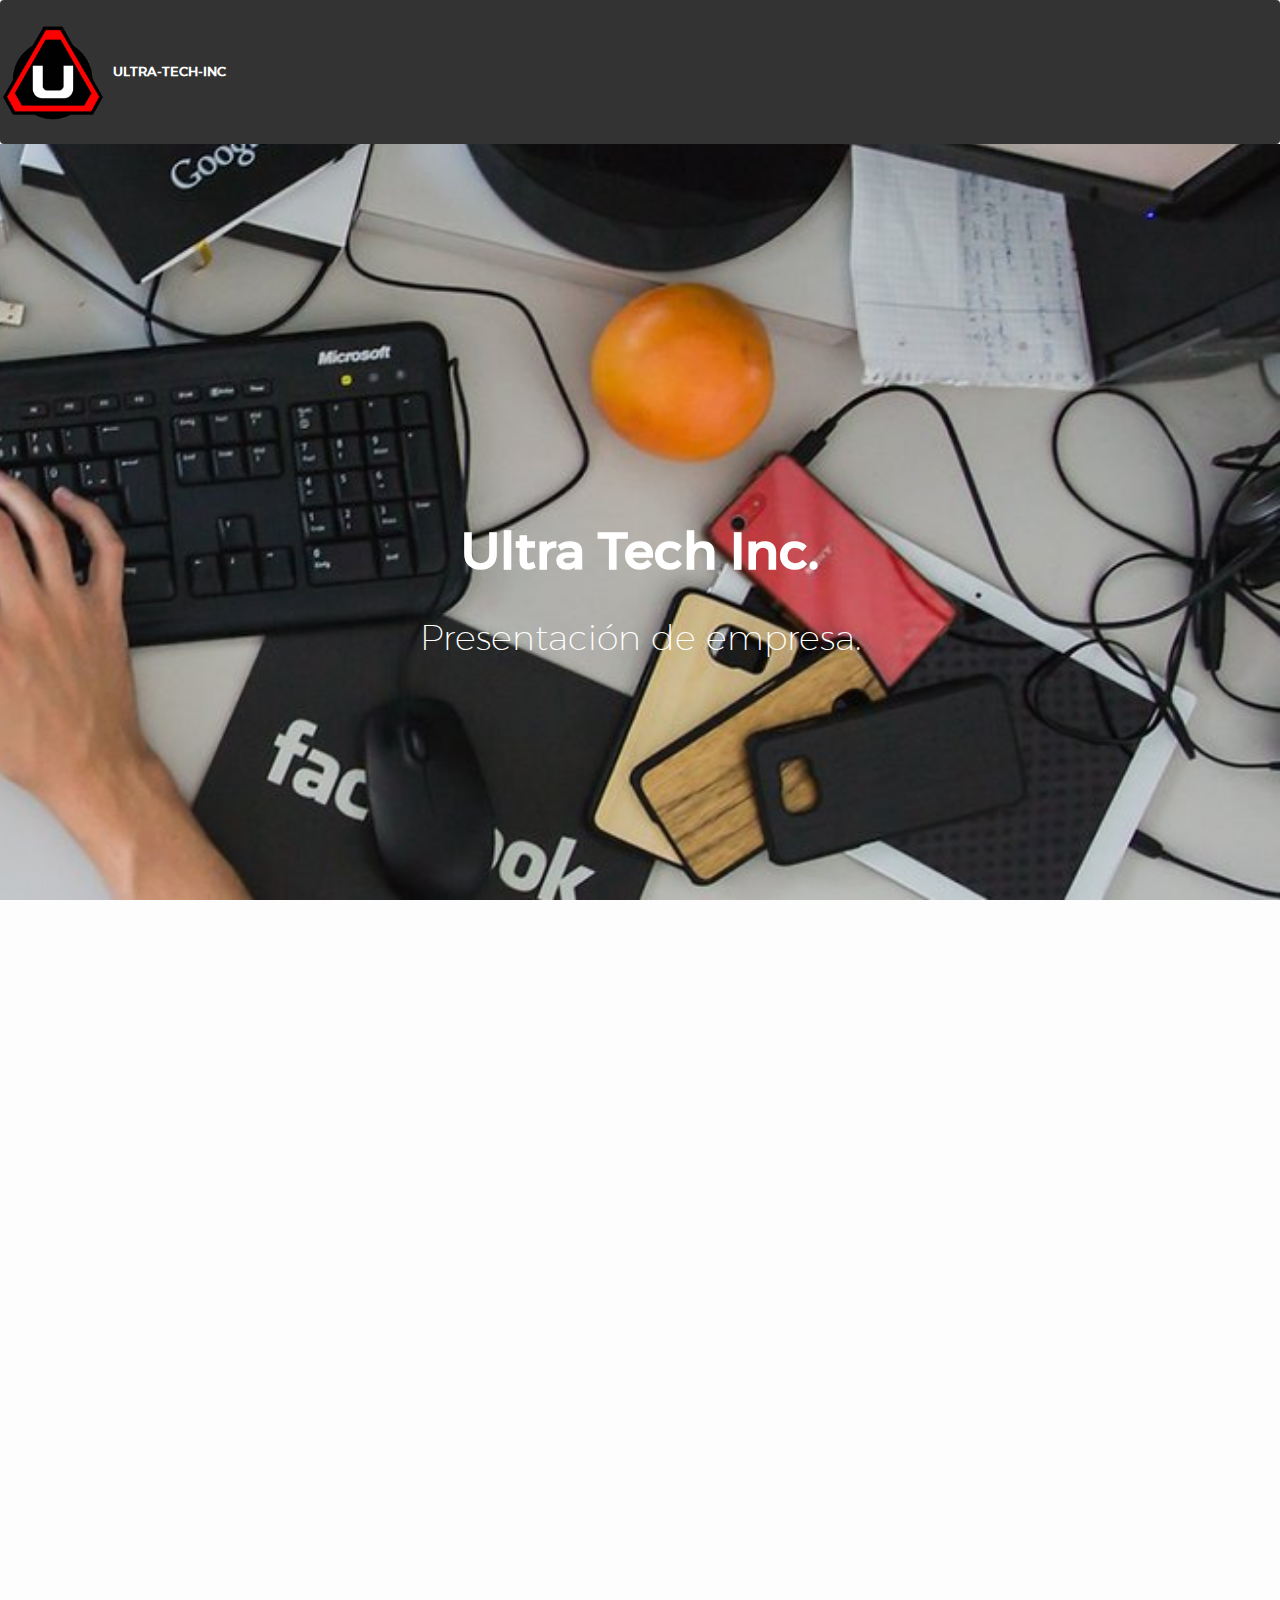
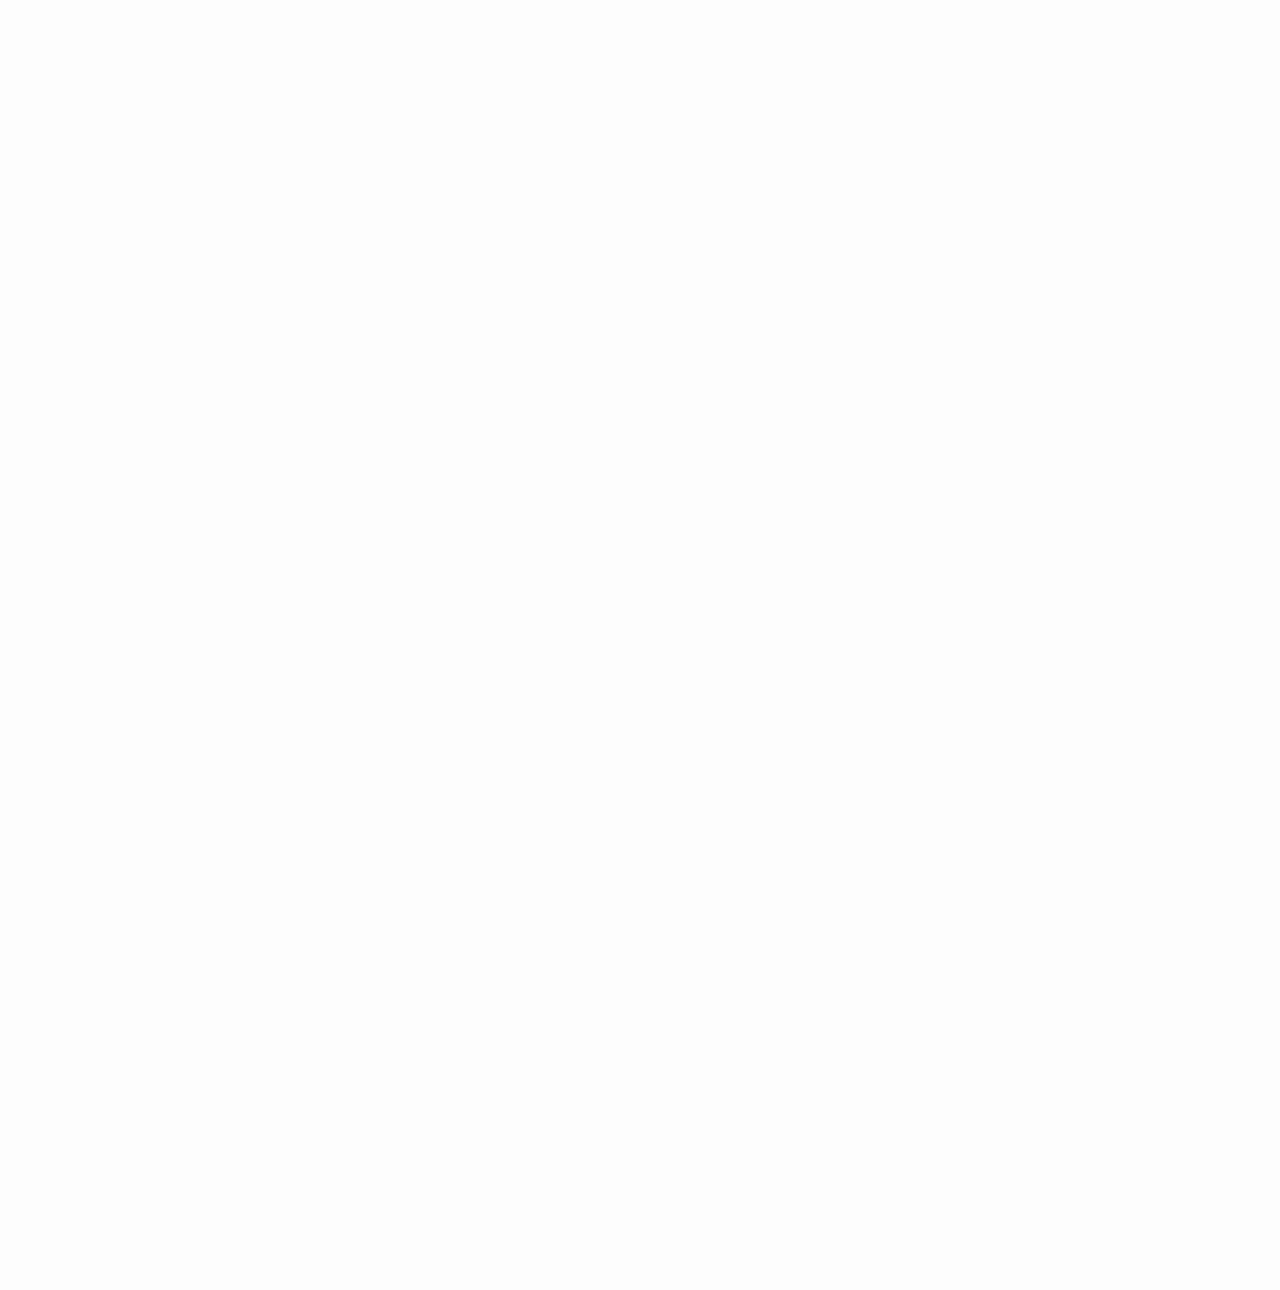
<file: index.html>
<!DOCTYPE html>
<html>
<head>
  <title> </title>
</head>
<head>
  <!-- title and meta -->
  <meta charset="utf-8">
  <meta content="width=device-width,initial-scale=1.0" name="viewport">

  <title>Wuupa</title> 

  <!-- css -->
  <link rel="stylesheet" href="css/bootstrap.css">
  <link rel="stylesheet" href="css/style.css">
  <link rel="stylesheet" href="css/awesome.min.css">
  <link rel="stylesheet" href="css/animate.css">
  <link rel="stylesheet" href="css/site.css">
  <link rel="stylesheet" href="css/owl.carousel.min.css">

  <!-- js -->
  <script src="js/jquery.min.js"></script>
  <script src="js/bootstrap.js"></script>
  <script src="js/owl.carousel.min.js"></script>
</head>
  <script type="text/javascript">
      document.write('<meta name="viewport" content="width=device-width,height='+ window.innerHeight +', initial-scale=1.0">');
  </script>

<body>
<nav class="navbar navbar-default">
    <!-- Brand and toggle get grouped for better mobile display -->
    <div class="navbar-header">
      <button type="button" class="navbar-toggle collapsed" data-toggle="collapse" data-target="#bs-example-navbar-collapse-1" aria-expanded="false">
        <span class="sr-only">Toggle navigation</span>
        <span class="icon-bar"></span>
        <span class="icon-bar"></span>
        <span class="icon-bar"></span>
      </button>
        <a class="navbar-brand" href="#">
          <img src="img/logo.png">
          <span class="txt-white logo" style="">ULTRA-TECH-INC
 </span>
        </a>
    </div>

    <!-- Collect the nav links, forms, and other content for toggling -->
    <div class="collapse navbar-collapse" id="bs-example-navbar-collapse-1">
      <ul class="nav navbar-nav navbar-right">
      </ul>
    </div><!-- /.navbar-collapse -->
</nav>

  <div class="wrapper">

    <section>
        
        <section class="module parallax parallax-1">
          <div class="information">
            <div class="content-primary animated bounceInUp" style="width: 100%;"> 
              <p class="title-default txt-white" style="text-align: center;">Ultra Tech Inc.</p>
              <p class="txt-white legend light" align="left">Presentación de empresa.
              </p>

            </div>
          </div>
        </section>

        <section class="module content limit bg-orange" id="anclar2" style="text-align: left;">
          <div class="container">
                <div class="animated bounceInLeft" style=" display: flex; align-items: center; justify-content: space-around;">
                  <div>
                    <p class="txt-white title-content" style="margin: 0; text-align: left; font-size: 3vw;">Actividades a realizar dentro de la empresa para cada proyecto:</p>
                    <p class="txt-black subtitle light" style="font-size: 2.3vw; color: #fffefe;">
                     La misión de “Ultra-Tech” es de contribuir al cambio en los modelos tradicionales  de negocio... </p>
                  </div>
                  <a class="btn bg-black txt-white btn-lg" href="actividades.html">Ver mas</a>
                </div>
                
                
          </div>

        </section>
        
        <section class="module content limit bg-cian" id="anclar3" style="text-align: left;">
          <div class="container">
                <div class="animated bounceInLeft" style=" display: flex; align-items: center; justify-content: space-around;">
                  <div>
                    <p class="txt-white title-content" style="margin: 0; text-align: left; font-size: 3vw;">Estructura organizacional</p>
                    <p class="txt-black subtitle light" style="font-size: 2.3vw; color: #fffefe;">
                     Muestra los puesto organizados jerárquicamente </p>
                  </div>
                  <a class="btn bg-black txt-white btn-lg" href="estructura.html">Ver mas</a>
                </div>
                
                
          </div>

        </section>
        
        <section class="module content limit bg-orange" id="anclar4" style="text-align: left;">
          <div class="container">
                <div class="animated bounceInLeft" style=" display: flex; align-items: center; justify-content: space-around;">
                  <div>
                    <p class="txt-white title-content" style="margin: 0; text-align: left; font-size: 3vw;">Estrategias de mercadotecnia:</p>
                    <p class="txt-black subtitle light" style="font-size: 2.3vw; color: #fffefe;">
                     Nuestros servicios ofrecen aplicaciones móviles multiplataforma para satisfacer las necesidades de los clientes es de tipo industrial... </p>
                  </div>
                  <a class="btn bg-black txt-white btn-lg" href="estrategias.html">Ver mas</a>
                </div>
                
                
          </div>

        </section>
        
        <section class="module content limit bg-cian" id="anclar8" style="text-align: left;">
          <div class="container">
                <div class="animated bounceInLeft" style=" display: flex; align-items: center; justify-content: space-around;">
                  <div>
                    <p class="txt-white title-content" style="margin: 0; text-align: left; font-size: 3vw;">GENERACIÓN DE INGRESOS</p>
                    <p class="txt-black subtitle light" style="font-size: 2.3vw; color: #fffefe;">
                     El elevado volumen de ventas reduce los costes de producción, lo que permite a la empresa bajar aún más sus     precios... </p>
                  </div>
                  <a class="btn bg-black txt-white btn-lg" href="ingresos.html">Ver mas</a>
                </div>
                
                
          </div>

        </section>

        <section class="module content limit news">

          <div class="information">
                  <div class="container">
                    


                  <div class="col-lg-4 col-md-4">
                      <i class="fa fa-lightbulb-o"></i>
                      <br>
                      <br>
                      <div class="txt-black">Misión:</div>
                      <div class="light txt-black tamTexto">La misión de “Ultra-Tech” es de contribuir al cambio en los modelos tradicionales  de negocio, hacer de estos fiables y eficaces, a base de herramientas de calidad que  maximizan el tiempo de estas transacciones y/o operaciones para dar paso a nuevas   actividades y tener una mejor administración del recurso “tiempo.”</div>                    
                  </div>
                  <div class="col-lg-4 col-md-4">
                      <i class="fa fa-bolt"></i>
                      <br>
                      <br>
                      <div class="txt-black">Visión:</div>
                      <div class="light txt-black tamTexto"> La visión de “Ultra-Tech”, es que la tecnología llegue a todos los clientes,   ajustando nuestros productos a los avances tecnológicos y cuidando del bolsillo de  nuestros clientes y a la vez de la ecología, al producir herramientas  de bajo consumo,   larga, duración y portátiles.</div>                    
                  </div>
                  <div class="col-lg-4 col-md-4">
                      <i class="fa fa-star"></i>
                      <br>
                      <br>
                      <div class="txt-black">Nuestros valores:</div>
                      <div class="light txt-black tamTexto">valoramos a las personas y a los empleados, tenemos prioridad en el  cuidado de los derechos de los empleados, sus familias, buscamos los mejores beneficios   de los clientes y aseguramos el valor del planeta, usando productos que no produzcan  daño en su uso y manufacturación al planeta.</div>                    
                  </div>
                  </div>




          </div>
        </section>

    </section><!-- /main -->

    <footer>
      <div class="container flex-box">
  
      <p class="txt-orange light">© 2017 Bayden. All rights reserved. Privacy Policy - Cookies Policy</p>
      </div>

      <div> </div>
    </footer><!-- /footer -->
    
  </div><!-- /#wrapper -->
<div class="toggle-menu bg-orange close-tab" >
  <img src="img/logob.png">

  <div><a href="index.html" title="index.html"><i class="fa fa-star" aria-hidden="true"></i>Inicio</a></div>
  <div><a href="index.html" title="index.html"><i class="fa fa-tag" aria-hidden="true"></i>Calificaciones parciales</a></div>
  <div><a href="index.html" title="index.html"><i class="fa fa-tag" aria-hidden="true"></i>Unete</a></div>
  <div><a href="index.html" title="index.html"><i class="fa fa-tag" aria-hidden="true"></i>Contactanos</a></div>
</div>

<!-- Modal -->
<div id="myModal" class="modal fade" role="dialog">
  <div class="modal-dialog">

    <!-- Modal content-->
    <div class="modal-content">
      <div class="modal-header">
        <button type="button" class="close" data-dismiss="modal">&times;</button>
        <h4 class="modal-title title-content"><span class="txt-orange title-content">Elige el colegio </span>de tu interés</h4>
      </div>
      <div class="modal-body">
        <p>Ingresa a la plataforma y conoce las novedades, proyectos y ejercicios que actualizan tus catedraticos.</p>
        <select class="selectToSchool">
          <option>Nombre de colegio</option>
          <option>Don Bosco</option>
          <option>Liceo Guatemala</option>
        </select>
      </div>
      <div class="modal-footer">
        <a href="landingSchool.html">
          <button type="button" class="button button-primary-modal bg-cian txt-white">Close</button>
        </a>
      </div>
    </div>

  </div>
</div>

<div id="help" class="modal fade" role="dialog">
  <div class="modal-dialog">

    <!-- Modal content-->
    <div class="modal-content">
      <div class="modal-header">
        <button type="button" class="close" data-dismiss="modal">&times;</button>
        <h4 class="modal-title title-content"><span class="txt-orange title-content">Instrucciones para </span>uso de la plataforma</h4>
      </div>
      <div class="modal-body" align="left">
        <p>Lorem Ipsum es simplemente el texto de relleno de las imprentas y archivos de texto. Lorem Ipsum ha sido el texto de relleno estándar de las industrias desde el año 1500, cuando un impresor (N. del T. persona que se dedica a la imprenta) desconocido usó una galería de textos y los mezcló de tal manera que logró hacer un libro de textos especimen. No sólo sobrevivió 500 años, sino que tambien ingresó como texto de relleno en documentos electrónicos, quedando esencialmente igual al original. <br> Lorem Ipsum es simplemente el texto de relleno de las imprentas y archivos de texto. Lorem Ipsum ha sido el texto de relleno estándar de las industrias desde el año 1500, cuando un impresor (N. del T. persona que se dedica a la imprenta) desconocido usó una galería de textos y los mezcló de tal manera que logró hacer un libro de textos especimen. No sólo sobrevivió 500 años, sino que tambien ingresó como texto de relleno en documentos electrónicos, quedando esencialmente igual al original.</p>
      </div>
    </div>

  </div>
</div>


</body>
<script type="text/javascript">
  /*var contador = 1;

  function cambiarClase(){
    if (contador == 1) {
      document.getElementById('elemento').className = 'animated bounceInDown';
      contador = 2;
    } else {
      document.getElementById('elemento').className = '';
      contador = 1;
    }
  }
  document.getElementById('accion').onclick = cambiarClase;*/

    var position = $(".item-animated").position();
    position = position.top;

    var positionNew = $(".news").position();
    positionNew = positionNew.top;

    $(window).scroll(function (event) {
        var scroll = $(window).height();

        if ((scroll + 300)  < position) {
          $(".item-animated").addClass("animated bounceInUp");          
          $(".progress").addClass("animated bounceInLeft");          
          $(".item-animated").css("opacity", 1);          
        }

        if ($(window).scrollTop() > (positionNew - 300)) {
          $(".news").addClass("animated bounceInLeft");          
          $(".news").css("opacity", 1);          
        }
        
    });



    $(document).ready(function(){
      $(".news").css("opacity", 0);
      $(".item-animated").css("opacity", 0);

      $(".navbar-right").find("li").each(function(){
          $(this).mouseenter(function(){
            $(this).addClass("animated pulse");
          });
          $(this).mouseleave(function(){
            $(this).removeClass("animated pulse");
          });
      });

      var width = $("body").find(".toggle-menu").width() + 1;

    $('.multi-icon.owl-carousel').owlCarousel({
        autoplayTimeout:4000,
        responsiveClass:true,
        pagination: true,
        items: 3,
        dots: true,
        margin: 15,
        responsiveClass:true,
        responsive:{
          0:{
              items:1,
              nav:false
          },
          600:{
              items:1,
              nav:false
          },
          1000:{
              items:3,
              nav:false,
          }
        }
    })    

    $('.owl-carousel.singleItem').owlCarousel({
        autoplayTimeout:4000,
        responsiveClass:true,
        pagination: true,
        items: 3,
        nav: true,
        dots: true,
        pagination: false,
        dots: false,
        nav:true,
        navText: ["<i class='fa fa-angle-left' aria-hidden='true'></i>","<i class='fa fa-angle-right' aria-hidden='true'></i>"],
    })    


    $(".fa-bars").click(function(){
      if ($(".toggle-menu").hasClass("close-tab")) {
        $(".toggle-menu").animate({ marginLeft: "0px"} , 1000);
        $(".toggle-menu").removeClass("close-tab");
          $(".menu i.fa-bars").addClass("txt-white");
          $(".menu i.fa-bars").removeClass("txt-cian");
      } else {

        $(".toggle-menu").animate({ marginLeft: "-" + width + "px"} , 1000);
        $(".toggle-menu").addClass("close-tab");

        setTimeout(function(){ 
          $(".menu i.fa-bars").removeClass("txt-white");
          $(".menu i.fa-bars").addClass("txt-cian");
        }, 1000);
      }

      //$(".toggle-menu").slideToggle();
    });

  });

</script>
</html>
</file>
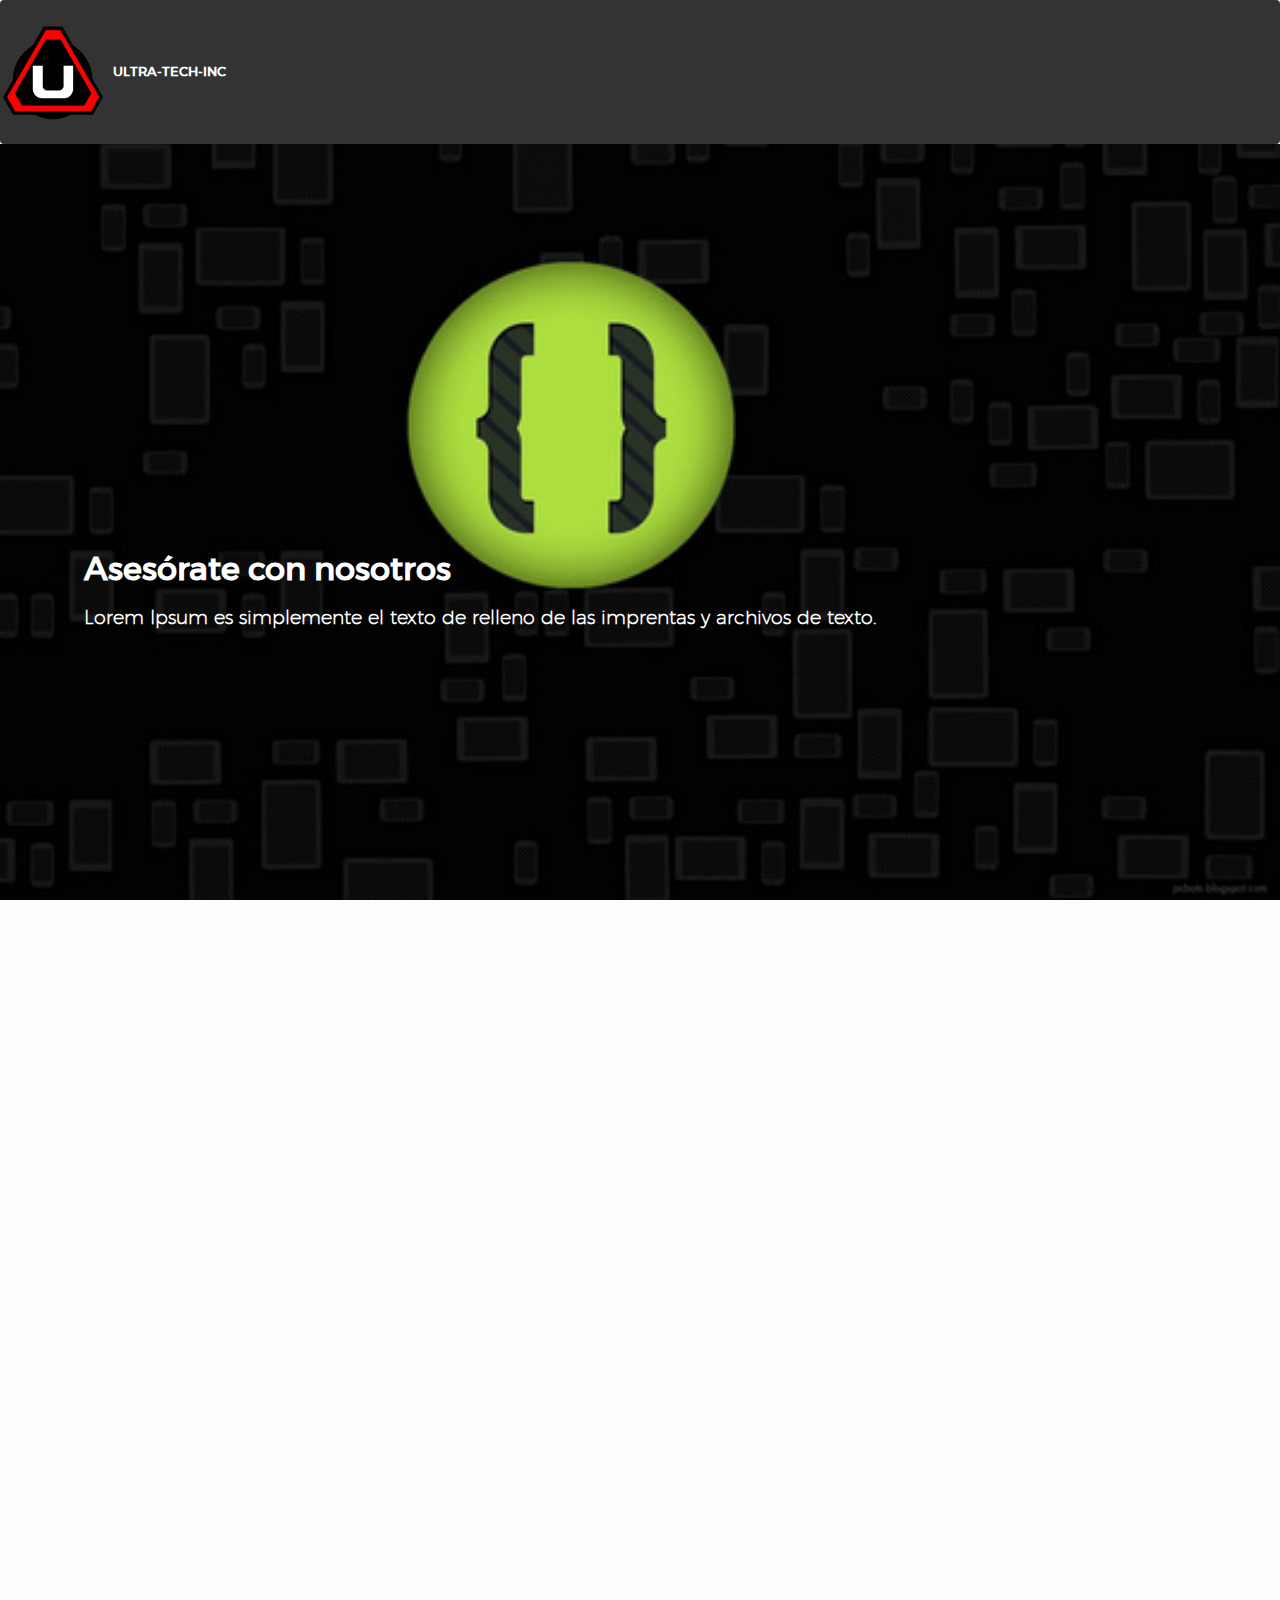
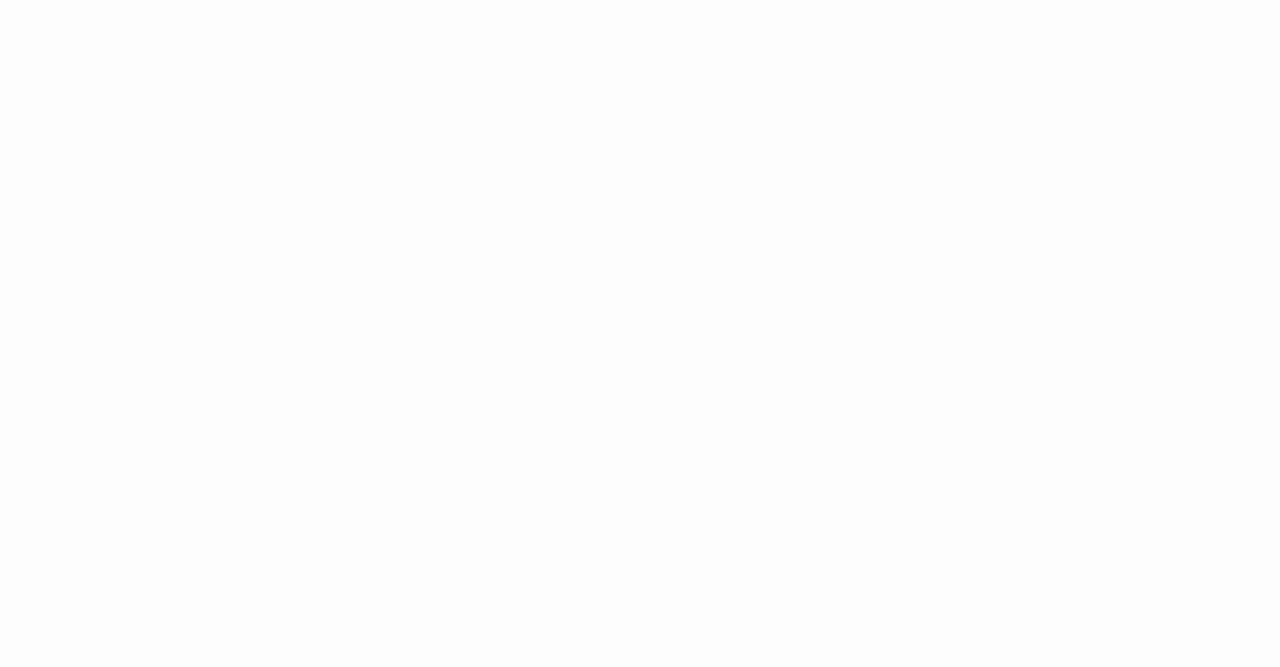
<file: actividades.html>
<!DOCTYPE html>
<html>
<head>
	 <!-- title and meta -->
  <meta charset="utf-8">
  <meta content="width=device-width,initial-scale=1.0" name="viewport">

  <title>Wuupa</title> 

  <!-- css -->
  <link rel="stylesheet" href="css/bootstrap.css">
  <link rel="stylesheet" href="css/style.css">
  <link rel="stylesheet" href="css/awesome.min.css">
  <link rel="stylesheet" href="css/animate.css">
  <link rel="stylesheet" href="css/site.css">
  <link rel="stylesheet" href="css/owl.carousel.min.css">

  <!-- js -->
  <script src="js/jquery.min.js"></script>
  <script src="js/bootstrap.js"></script>
  <script src="js/owl.carousel.min.js"></script>
</head>
<body>
<nav class="navbar navbar-default">
    <!-- Brand and toggle get grouped for better mobile display -->
    <div class="navbar-header">
      <button type="button" class="navbar-toggle collapsed" data-toggle="collapse" data-target="#bs-example-navbar-collapse-1" aria-expanded="false">
        <span class="sr-only">Toggle navigation</span>
        <span class="icon-bar"></span>
        <span class="icon-bar"></span>
        <span class="icon-bar"></span>
      </button>
        <a class="navbar-brand" href="#">
          <img src="img/logo.png">
          <span class="txt-white logo" style="">ULTRA-TECH-INC
          </span>
        </a>
    </div>

    <!-- Collect the nav links, forms, and other content for toggling -->
    <div class="collapse navbar-collapse" id="bs-example-navbar-collapse-1">
      <ul class="nav navbar-nav navbar-right">
      </ul>
    </div><!-- /.navbar-collapse -->
</nav>
<div class="wrapper">
        <section class="module parallax parallax-6">
          <div class="information">
            <div class="content-primary animated bounceInUp" style="width: 100%;"> 
              <p class="title-content txt-white" style="text-align: left;">Asesórate con nosotros</p>
              <p class="txt-white subtitle light" align="left">Lorem Ipsum es simplemente el texto de relleno de las imprentas y archivos de texto.
              </p>

            </div>
          </div>
        </section>

        <section class="module content limit bg-orange" id="anclar2" style="text-align: left;">
          <div class="container">
                <div class="animated bounceInLeft" style=" display: flex; align-items: center; justify-content: space-around;">
                  <div>
                    <p class="txt-white title-content" style="margin: 0; text-align: left; font-size: 3vw;">Fase I-Requerimientos: </p>
                    <p class="txt-black subtitle light" style="font-size: 1.3vw; color: #fffefe;">
                     Se abstrae e interpretan las necesidades del cliente esta etapa es 	crucial ya que en ella se  cumplen las funciones del modelaje del negocio y  planificación 	de sistemas; esto con el fin de proyectar las estrategias del negocio y determinar  de esta 	forma sus requerimientos de información.</p>
                  
                  </div>
                
                </div>
          </div>

        </section>

    <section class="module content limit bg-white" id="anclar2" style="text-align: left;">
          <div class="container">
                <div class="animated bounceInLeft" style=" display: flex; align-items: center; justify-content: space-around;">
                  <div>
                     <p class="txt-black title-content" style="margin: 0; text-align: left; font-size: 3vw;">Fase II-Análisis/Diseño: </p>
                    <p class="txt-black subtitle light" style="font-size: 1.3vw; ">
                     El objetivo de esta fase es desarrollar el diseño arquitectónico de  los sistemas, utilizando los requerimientos obtenidos en la primera fase. En el diseño  arquitectónico se engloban dos componentes: los datos y los procesos, los cuales serán  analizados y diseñados desde una perspectiva conceptual a una digital y/o física  (dependiendo de las necesidades).</p>
                     <p class="txt-black title-content" style="margin: 0; text-align: left; font-size: 3vw;">Fase III-Construcción: </p>
                    <p class="txt-black subtitle light" style="font-size: 1.3vw; ">
                     Durante esta fase se desarrollará y organizará la infraestructura  que   permita cumplir las tareas de construcción en la forma más productiva posible.</p>
                  </div>
                </div>
          </div>

    </section>


    <section class="module content limit bg-orange" id="anclar2" style="text-align: left;">
          <div class="container">
                <div class="animated bounceInLeft" style=" display: flex; align-items: center; justify-content: space-around;">
                  <div>
                     <p class="txt-white title-content" style="margin: 0; text-align: left; font-size: 3vw;">Fase IV-Pruebas:  </p>
                    <p class="txt-black subtitle light" style="font-size: 1.3vw; color: #fffefe;">
                     Esta fase, da inicio luego de que las diferentes unidades de diseño han  sido desarrolladas y probadas por separado. Durante su desarrollo, el sistema se emplea   de forma experimental para asegurar que el software no falle, es decir que funcione de  acuerdo a sus especificaciones y a la manera que los usuarios esperan que lo haga, y de   esta forma poder detectar cualquier anomalía, antes de que el sistema sea puesto en   marcha y se dependa de el. Para evaluar el desenvolvimiento del sistema, en esta fase se l  levan a cabo varios niveles de prueba:
                    Funcional: Prueba desde el punto de vista de los requerimientos funcionales.
                    De Sistema: Prueba desde el punto de vista de los niveles de calidad del sistema y de   desempeño.
                    De Integración: Prueba de interfaces.
                    De Aceptación Técnica: Prueba de manejo de condiciones extremas.
                    </p>
                  </div>
       
                </div>
          </div>

    </section>

        </div>

<footer>
      <div class="container flex-box">
  
      <p class="txt-orange light">© 2017 Bayden. All rights reserved. Privacy Policy - Cookies Policy</p>
      </div>

      <div> </div>
    </footer><!-- /footer -->
</body>
</html>
</file>
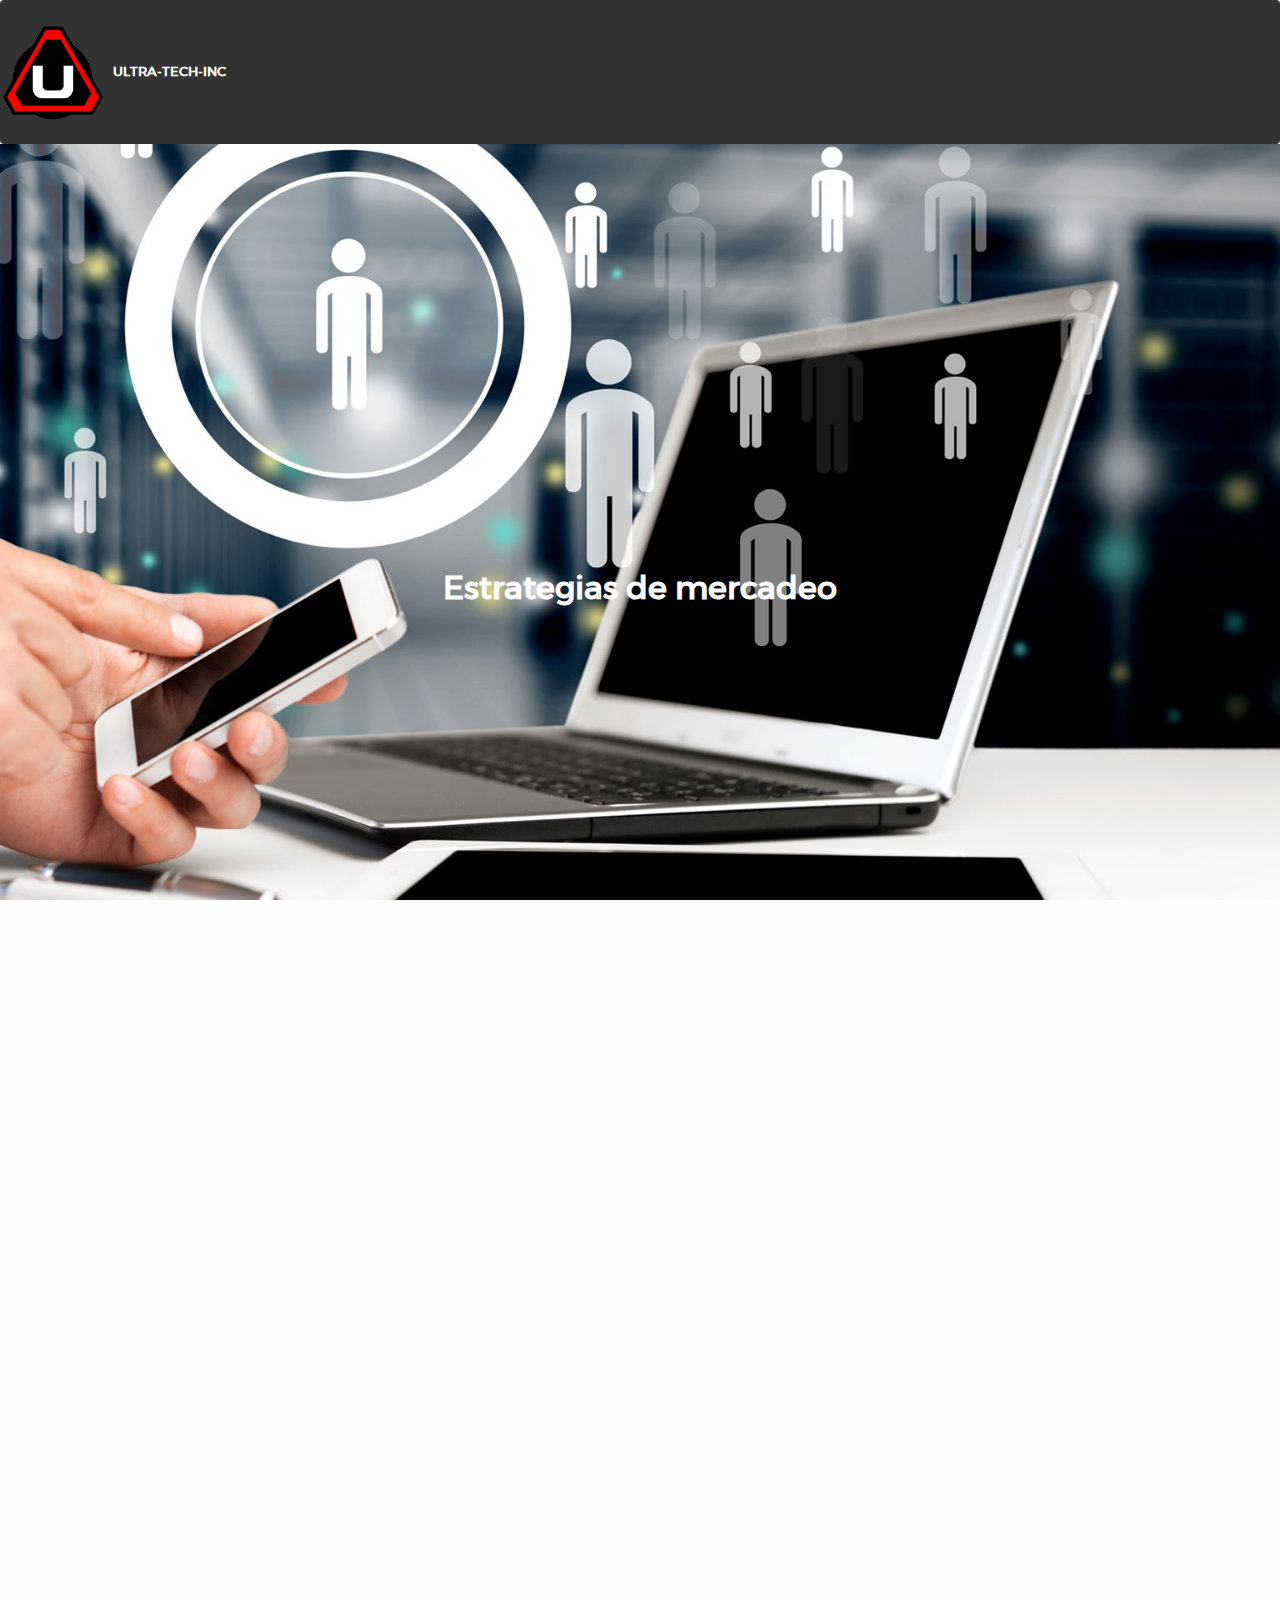
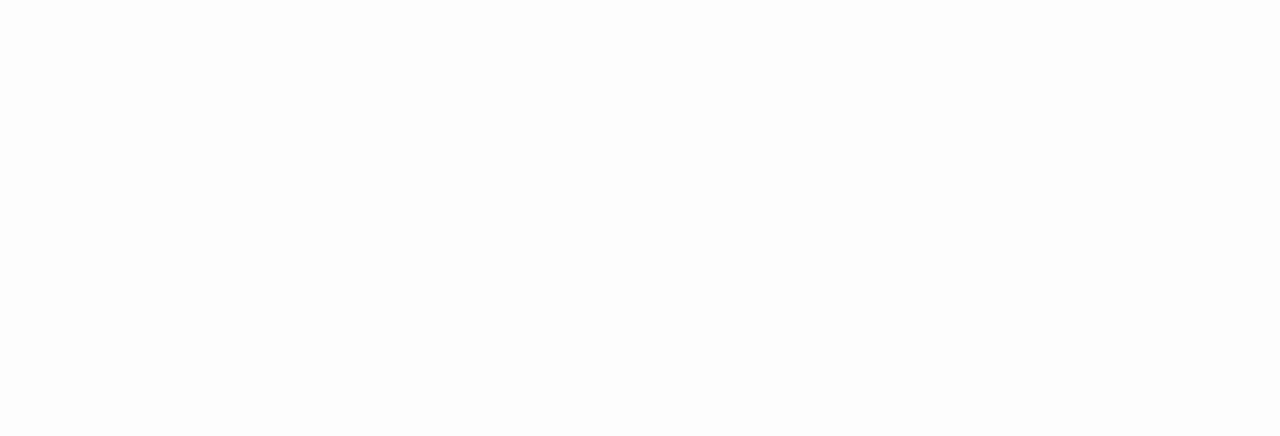
<file: estrategias.html>
<!DOCTYPE html>
<html>
<head>
	 <!-- title and meta -->
  <meta charset="utf-8">
  <meta content="width=device-width,initial-scale=1.0" name="viewport">

  <title>Wuupa</title> 

  <!-- css -->
  <link rel="stylesheet" href="css/bootstrap.css">
  <link rel="stylesheet" href="css/style.css">
  <link rel="stylesheet" href="css/awesome.min.css">
  <link rel="stylesheet" href="css/animate.css">
  <link rel="stylesheet" href="css/site.css">
  <link rel="stylesheet" href="css/owl.carousel.min.css">

  <!-- js -->
  <script src="js/jquery.min.js"></script>
  <script src="js/bootstrap.js"></script>
  <script src="js/owl.carousel.min.js"></script>
</head>
<body>
<nav class="navbar navbar-default">
    <!-- Brand and toggle get grouped for better mobile display -->
    <div class="navbar-header">
      <button type="button" class="navbar-toggle collapsed" data-toggle="collapse" data-target="#bs-example-navbar-collapse-1" aria-expanded="false">
        <span class="sr-only">Toggle navigation</span>
        <span class="icon-bar"></span>
        <span class="icon-bar"></span>
        <span class="icon-bar"></span>
      </button>
        <a class="navbar-brand" href="#">
          <img src="img/logo.png">
          <span class="txt-white logo" style="">ULTRA-TECH-INC
          </span>
        </a>
    </div>

    <!-- Collect the nav links, forms, and other content for toggling -->
    <div class="collapse navbar-collapse" id="bs-example-navbar-collapse-1">
      <ul class="nav navbar-nav navbar-right">
      </ul>
    </div><!-- /.navbar-collapse -->
</nav>
<div class="wrapper">
        <section class="module parallax parallax-estra">
          <div class="information">
            <div class="content-primary animated bounceInUp" style="width: 100%;"> 
              <p class="title-content txt-white" style="text-align: center;">Estrategias de mercadeo</p>

            </div>
          </div>
        </section>

        <section class="module content limit bg-orange" id="anclar2" style="text-align: left;">
          <div class="container">
                <div class="animated bounceInLeft" style=" display: flex; align-items: center; justify-content: space-around;">
                  <div>
                    <p class="txt-white title-content" style="margin: 0; text-align: left; font-size: 3vw;">Producto: </p>
                    <p class="txt-black subtitle light" style="font-size: 1.3vw; color: #fffefe;">
                     Nuestros servicios ofrecen aplicaciones móviles multiplataforma para satisfacer las necesidades de los clientes es de tipo industrial, siendo un producto ya sea para promocionar o para uso interno de las empresas. Calidad tendrá que ser fácil de manipular por los usuarios y de administrar por el cliente o bien por nosotros para poder darle su debido mantenimiento y actualizaciones de una manera periódica.</p>
                  
                  </div>
                
                </div>
          </div>

        </section>

    <section class="module content limit bg-white" id="anclar6" style="text-align: left;">
          <div class="container">
                <div class="animated bounceInLeft" style=" display: flex; align-items: center; justify-content: space-around;">
                  <div>
                     <p class="txt-black title-content" style="margin: 0; text-align: left; font-size: 3vw;">Diseño del producto: </p>
                    <p class="txt-black subtitle light" style="font-size: 1.3vw; ">
                     dependerá de las necesidades y formalidades del cliente.
Riesgo de Mercado: Existen varias empresas y personas independientes que hacen lo mismo y que pueden incluso cobrar menos, pero una de nuestras estrategias está la de darle seguimiento a nuestras aplicaciones.</p>

                  </div>
                </div>
          </div>

    </section>


    <section class="module content limit bg-orange" id="anclar4" style="text-align: left;">
          <div class="container">
                <div class="animated bounceInLeft" style=" display: flex; align-items: center; justify-content: space-around;">
                  <div>
                     <p class="txt-white title-content" style="margin: 0; text-align: left; font-size: 3vw;">Plaza:  </p>
                    <p class="txt-black subtitle light" style="font-size: 1.3vw; color: #fffefe;">
                     Canales de distribución: por medio de la tienda de aplicaciones del sistema utilizados, por medio de entregar el código al cliente o por medio de un servidor dentro de la empresa
Se distribuirá por medio de comercialización directa ya que solo se entregará directamente al cliente que lo requiera

                    </p>
                  </div>
       
                </div>
          </div>

    </section>

        </div>

<footer>
      <div class="container flex-box">
  
      <p class="txt-orange light">© 2017 Bayden. All rights reserved. Privacy Policy - Cookies Policy</p>
      </div>

      <div> </div>
    </footer><!-- /footer -->
</body>
</html>
</file>
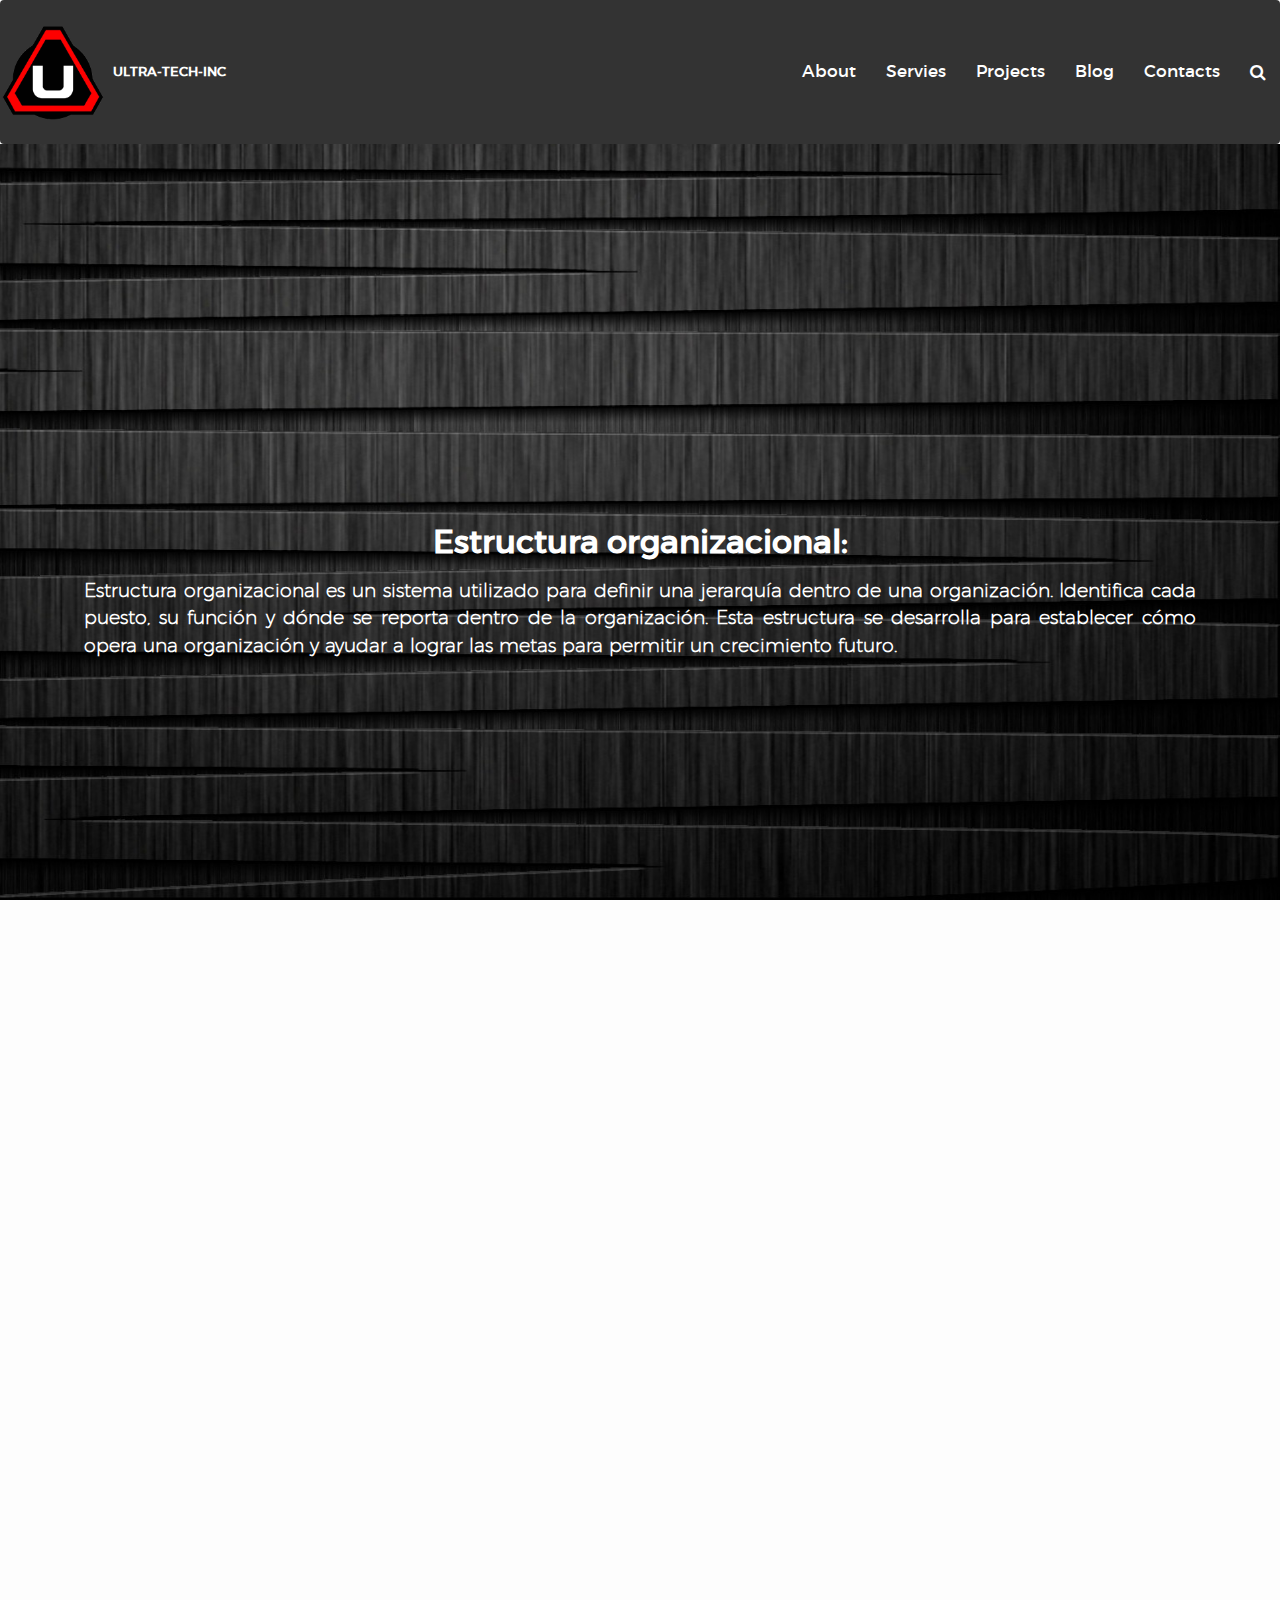
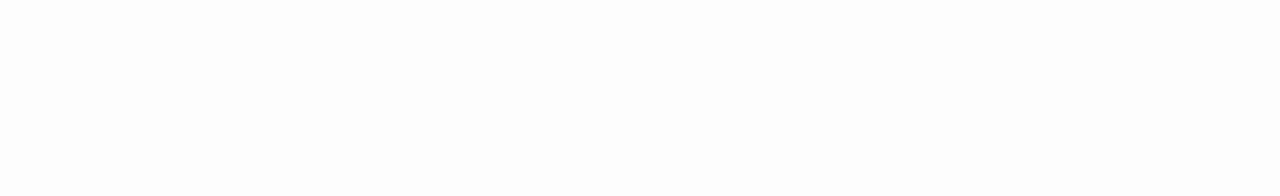
<file: estructura.html>
<!DOCTYPE html>
<html>
<head>
	 <!-- title and meta -->
  <meta charset="utf-8">
  <meta content="width=device-width,initial-scale=1.0" name="viewport">

  <title>Wuupa</title> 

  <!-- css -->
  <link rel="stylesheet" href="css/bootstrap.css">
  <link rel="stylesheet" href="css/style.css">
  <link rel="stylesheet" href="css/awesome.min.css">
  <link rel="stylesheet" href="css/animate.css">
  <link rel="stylesheet" href="css/site.css">
  <link rel="stylesheet" href="css/owl.carousel.min.css">

  <!-- js -->
  <script src="js/jquery.min.js"></script>
  <script src="js/bootstrap.js"></script>
  <script src="js/owl.carousel.min.js"></script>
</head>
<body>
<nav class="navbar navbar-default">
    <!-- Brand and toggle get grouped for better mobile display -->
    <div class="navbar-header">
      <button type="button" class="navbar-toggle collapsed" data-toggle="collapse" data-target="#bs-example-navbar-collapse-1" aria-expanded="false">
        <span class="sr-only">Toggle navigation</span>
        <span class="icon-bar"></span>
        <span class="icon-bar"></span>
        <span class="icon-bar"></span>
      </button>
        <a class="navbar-brand" href="#">
          <img src="img/logo.png">
          <span class="txt-white logo" style="">ULTRA-TECH-INC
          </span>
        </a>
    </div>

    <!-- Collect the nav links, forms, and other content for toggling -->
    <div class="collapse navbar-collapse" id="bs-example-navbar-collapse-1">
      <ul class="nav navbar-nav navbar-right">
        <li><a href="index.html" class="txt-white">About</a></li>
        <li><a href="index.html" class="txt-white">Servies</a></li>
        <li><a href="index.html" class="txt-white">Projects</a></li>
        <li><a href="index.html" class="txt-white">Blog</a></li>
        <li><a href="index.html" class="txt-white">Contacts</a></li>
        <li><a href="index.html" class="txt-white"><i class="fa fa-search txt-white"></i></a></li>
      </ul>
    </div><!-- /.navbar-collapse -->
</nav>
<div class="wrapper">
        <section class="module parallax parallax-7">
          <div class="information" >
            <div class="content-primary animated bounceInUp" style="width: 100%;" > 
              <p class="title-content txt-white" style="text-align: center; ">Estructura organizacional:</p>
              <p class="txt-white subtitle light" align="justify">Estructura organizacional es un sistema utilizado para definir una jerarquía dentro de una organización. Identifica cada puesto, su función y dónde se reporta dentro de la organización. Esta estructura se desarrolla para establecer cómo opera una organización y ayudar a lograr las metas para permitir un crecimiento futuro.
              </p>

            </div>
          </div>
        </section>

        <section class="module content limit bg-orange" id="anclar2" style="text-align: left;">
          <div class="container">
                <div class="animated bounceInLeft" style=" display: flex; align-items: center; justify-content: space-around;">
                  <div>
                     <img class="img-responsive img-rounded" src="img/organigrama.jpg">
                  </div>
                
                </div>
          </div>

        </section>

        </div>

<footer>
      <div class="container flex-box">
  
      <p class="txt-orange light">© 2017 Bayden. All rights reserved. Privacy Policy - Cookies Policy</p>
      </div>

      <div> </div>
    </footer><!-- /footer -->
</body>
</html>
</file>
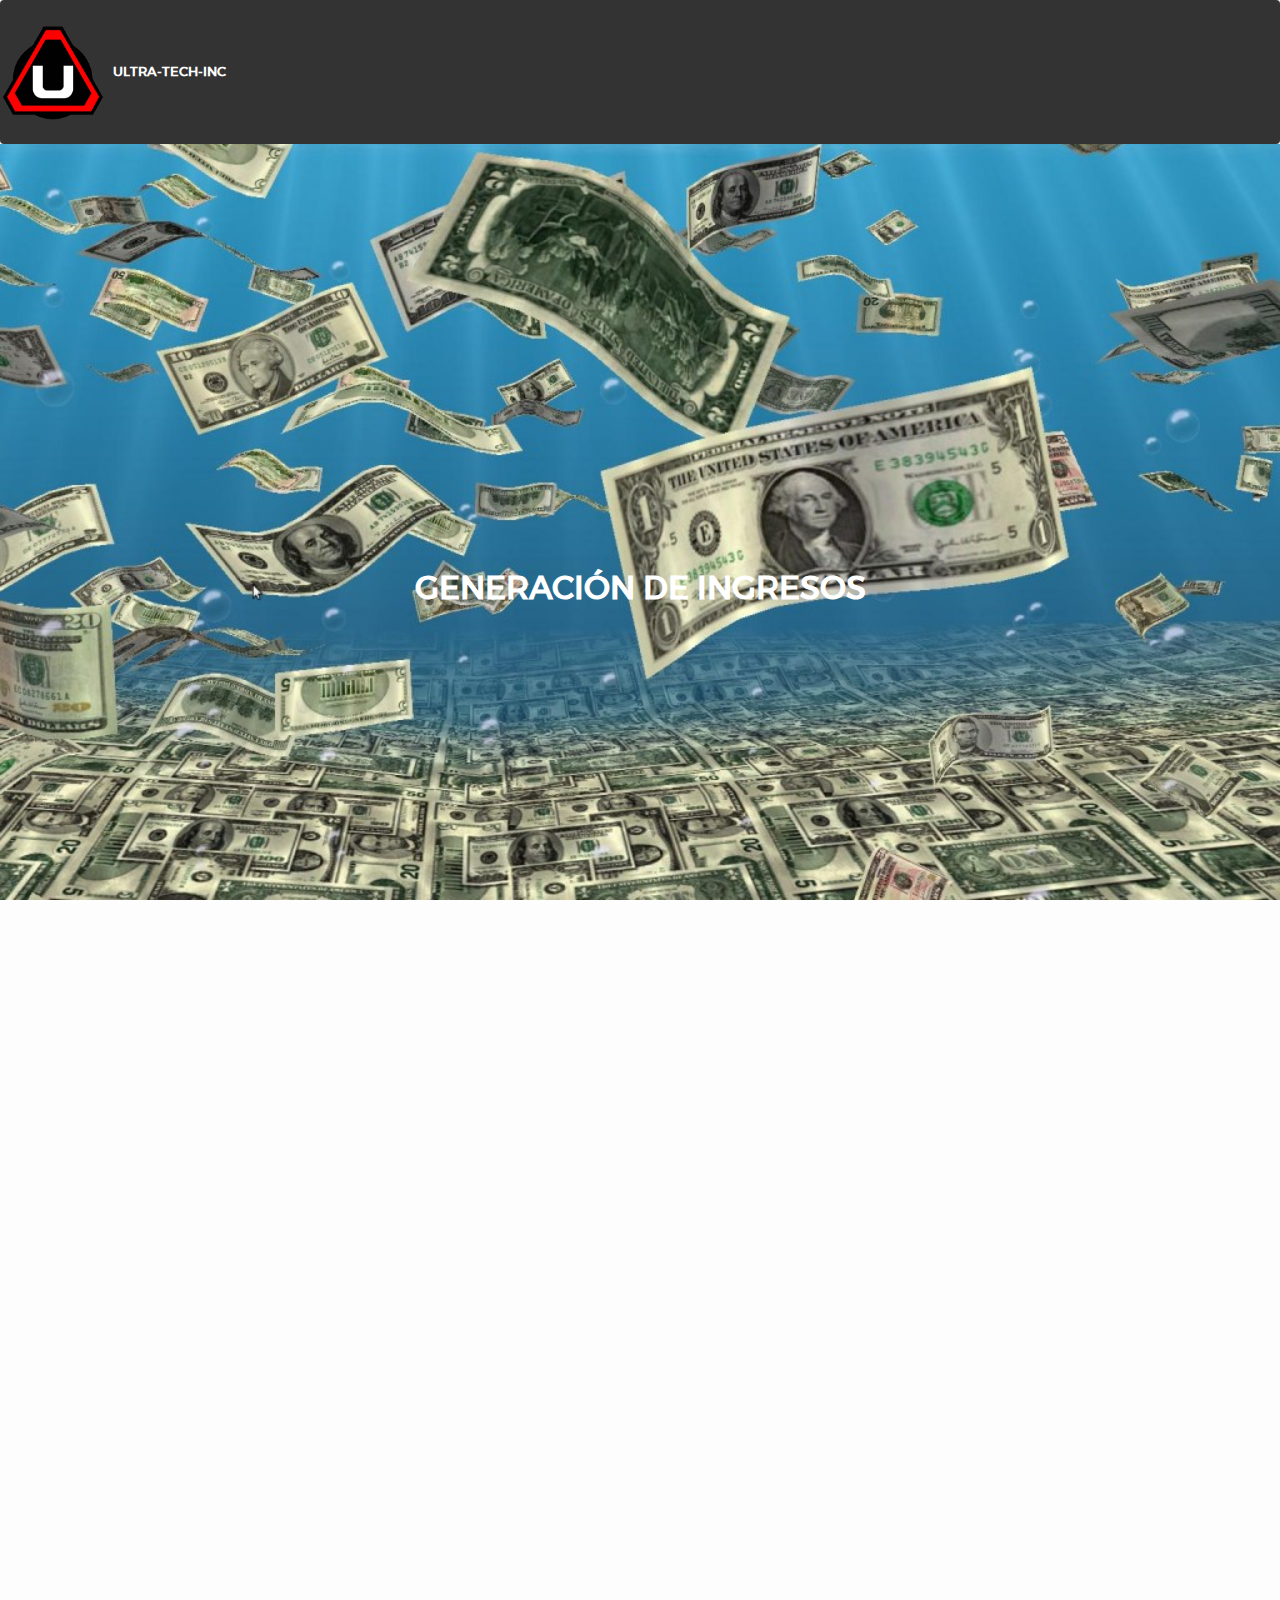
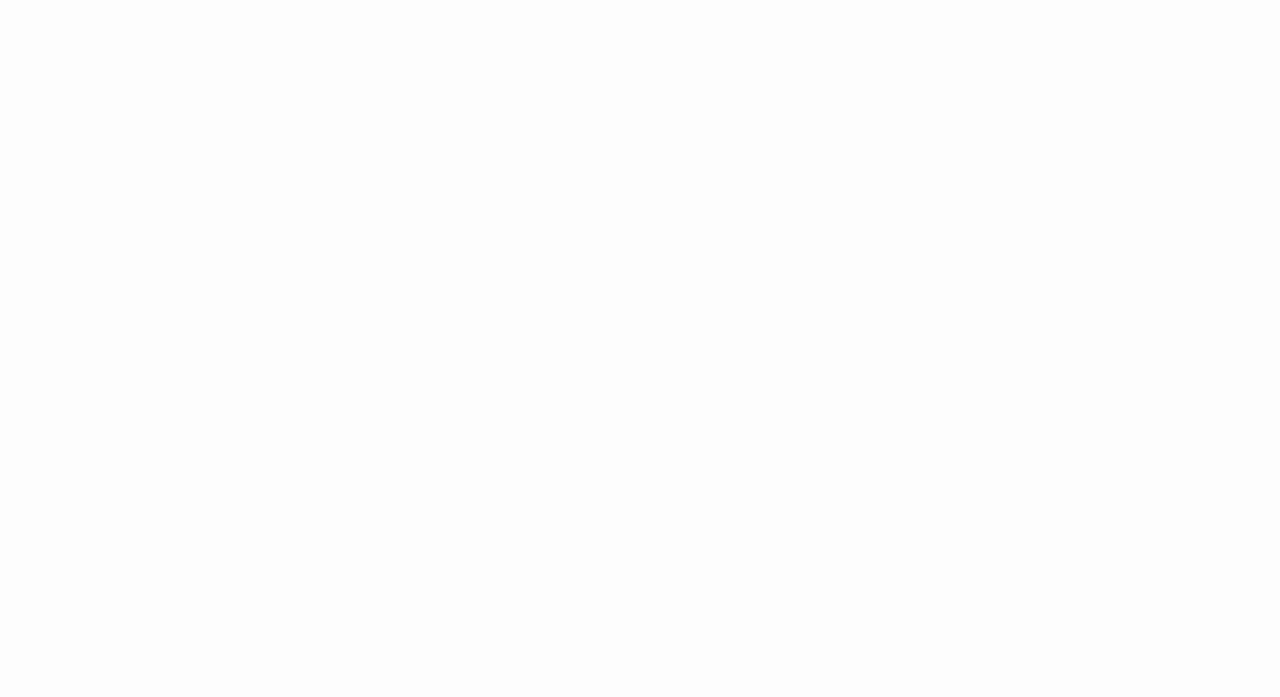
<file: ingresos.html>
<!DOCTYPE html>
<html>
<head>
	 <!-- title and meta -->
  <meta charset="utf-8">
  <meta content="width=device-width,initial-scale=1.0" name="viewport">

  <title>Wuupa</title> 

  <!-- css -->
  <link rel="stylesheet" href="css/bootstrap.css">
  <link rel="stylesheet" href="css/style.css">
  <link rel="stylesheet" href="css/awesome.min.css">
  <link rel="stylesheet" href="css/animate.css">
  <link rel="stylesheet" href="css/site.css">
  <link rel="stylesheet" href="css/owl.carousel.min.css">

  <!-- js -->
  <script src="js/jquery.min.js"></script>
  <script src="js/bootstrap.js"></script>
  <script src="js/owl.carousel.min.js"></script>
</head>
<body>
<nav class="navbar navbar-default">
    <!-- Brand and toggle get grouped for better mobile display -->
    <div class="navbar-header">
      <button type="button" class="navbar-toggle collapsed" data-toggle="collapse" data-target="#bs-example-navbar-collapse-1" aria-expanded="false">
        <span class="sr-only">Toggle navigation</span>
        <span class="icon-bar"></span>
        <span class="icon-bar"></span>
        <span class="icon-bar"></span>
      </button>
        <a class="navbar-brand" href="#">
          <img src="img/logo.png">
          <span class="txt-white logo" style="">ULTRA-TECH-INC
          </span>
        </a>
    </div>

    <!-- Collect the nav links, forms, and other content for toggling -->
    <div class="collapse navbar-collapse" id="bs-example-navbar-collapse-1">
      <ul class="nav navbar-nav navbar-right">
      </ul>
    </div><!-- /.navbar-collapse -->
</nav>
<div class="wrapper">
        <section class="module parallax parallax-ingre">
          <div class="information">
            <div class="content-primary animated bounceInUp" style="width: 100%;"> 
              <p class="title-content txt-white" style="text-align: center;">GENERACIÓN DE INGRESOS</p>

            </div>
          </div>
        </section>

        <section class="module content limit bg-orange" id="anclar2" style="text-align: left;">
          <div class="container">
                <div class="animated bounceInLeft" style=" display: flex; align-items: center; justify-content: space-around;">
                  <div>
                    <p class="txt-white title-content" style="margin: 0; text-align: left; font-size: 3vw;">Estrategias de precios para el servicio: </p>
                    <p class="txt-black subtitle light" style="font-size: 1.3vw; color: #fffefe;">
                     Estrategia de la penetración: consiste en fijar un precio inicial bajo para conseguir una     penetración de mercado rápida y eficaz, es decir, para atraer rápidamente a un gran     número de consumidores y conseguir una gran cuota de mercado. El elevado volumen de ventas reduce los costos de producción, lo que permite a la empresa bajar aún más sus     precios</p>
                  
                  </div>
                
                </div>
          </div>

        </section>

    <section class="module content limit bg-white" id="anclar6" style="text-align: left;">
          <div class="container">
                <div class="animated bounceInLeft" style=" display: flex; align-items: center; justify-content: space-around;">
                  <div>
                     <p class="txt-black title-content" style="margin: 0; text-align: left; font-size: 3vw;">Estrategias de cobro y pago: </p>
                    <p class="txt-black subtitle light" style="font-size: 1.3vw; ">
                     1. Crear un sistema de pagos basado en recompensas y castigos para motivar a los clientes a que paguen a tiempo. Este punto consiste, por un lado, en ofrecer descuentos a quienes paguen antes de lo esperado, siendo uno de los más comunes el que menciona la reducción de 2% de la cuenta a quien la pague dentro de los diez primeros días teniendo un plazo de treinta; y, por otro lado, en poner penalidades a aquellos que se pasen de este plazo.
<br><br>2. Encontrar el tono adecuado para hablarle firmemente al cliente cuando se pasa del plazo de pago. Se  recomienda el envío prioritario de una carta en un sobre grande y llamativo, el mismo día del vencimiento, con un contenido que sea conversacional, cortés y específico sin recurrir a muchos términos legales y afirmaciones generales.
<br><br>3. Negociar los términos de pago, recurriendo en primera instancia al contacto directo con los clientes, y en última a las agencias de cobranza. Tratar de estar conectados con los clientes y hablar con ellos sobre por qué no pagaron la cuenta, ya que es posible que antes hayan sido cumplidos y que ahora tengan condiciones extraordinarias que la empresa puede y debe entender para proponer un plan de pago y así superar la crisis y continuar la buena relación con ese cliente.
</p>

                  </div>
                </div>
          </div>

    </section>


    <section class="module content limit bg-orange" id="anclar4" style="text-align: left;">
          <div class="container">
                <div class="animated bounceInLeft" style=" display: flex; align-items: center; justify-content: space-around;">
                  <div>
                     <p class="txt-white title-content" style="margin: 0; text-align: left; font-size: 3vw;">Plaza:  </p>
                    <p class="txt-black subtitle light" style="font-size: 1.3vw; color: #fffefe;">
                     Canales de distribución: por medio de la tienda de aplicaciones del sistema utilizados, por medio de entregar el código al cliente o por medio de un servidor dentro de la empresa
Se distribuirá por medio de comercialización directa ya que solo se entregará directamente al cliente que lo requiera

                    </p>
                  </div>
       
                </div>
          </div>

    </section>

        </div>

<footer>
      <div class="container flex-box">
  
      <p class="txt-orange light">© 2017 Bayden. All rights reserved. Privacy Policy - Cookies Policy</p>
      </div>

      <div> </div>
    </footer><!-- /footer -->
</body>
</html>
</file>
<file: css/style.css>
/* ============================================================
  SECTIONS
============================================================ */
section.module:last-child {
  margin-bottom: 0;
}

section.module.content {
  padding: 40px 0;
}
section.module.parallax {
  height: 100vh;
  background-position: right 50%;
  background-repeat: no-repeat;
  background-attachment: fixed;
  -webkit-background-size: cover;
  -moz-background-size: cover;
  -o-background-size: cover;
  background-size: cover;
}
section.module.parallax-1 {
  background-image: url("../img/1.jpg");
}



section.module.parallax-2 {
  background-image: url("../img/class.png");
  height: 100vh;
}
section.module.parallax-3 {
  background-image: url("../img/3.jpg");
}

section.module.parallax-5 {
  background-image: url("../img/denuncia.jpg");
    height: 60vh;
    background-position: center;
}

section.module.parallax-5 .information {
    position: relative;
    height: 60vh;
}

section.module.parallax-5 .information .content-primary {
    position: absolute;
    height: 17vh;
    left: 5%;
    top: 50%;
    margin-top: -8vh;
}
section.module.parallax-5 .title-default {
    font-size: 3vw;
}

.wrapper {
  float: left;
  width: 100%;
}

body, html {
      overflow-x: hidden;
}

section.module.parallax-6 {
  background-image: url("../img/6.jpg");
}

section.module.parallax-estra {
  background-image: url("../img/estrategias.jpg");
}

section.module.parallax-ingre {
  background-image: url("../img/ingresos.jpg");
}





section.module.parallax-7 {
  background-image: url("../img/estructura-wallpaper.jpg");
}
</file>
<file: css/site.css>
@font-face {
    font-family: 'montserratblack';
    src: url('../fonts/montserrat-black-webfont.woff2') format('woff2'),
         url('../fonts/montserrat-black-webfont.woff') format('woff');
    font-weight: normal;
    font-style: normal;

}




@font-face {
    font-family: 'montserratbold';
    src: url('../fonts/montserrat-bold-webfont.woff2') format('woff2'),
         url('../fonts/montserrat-bold-webfont.woff') format('woff');
    font-weight: normal;
    font-style: normal;

}




@font-face {
    font-family: 'montserratextra_bold';
    src: url('../fonts/montserrat-extrabold-webfont.woff2') format('woff2'),
         url('../fonts/montserrat-extrabold-webfont.woff') format('woff');
    font-weight: normal;
    font-style: normal;

}




@font-face {
    font-family: 'montserrathairline';
    src: url('../fonts/montserrat-hairline-webfont.woff2') format('woff2'),
         url('../fonts/montserrat-hairline-webfont.woff') format('woff');
    font-weight: normal;
    font-style: normal;

}




@font-face {
    font-family: 'montserratlight';
    src: url('../fonts/montserrat-light-webfont.woff2') format('woff2'),
         url('../fonts/montserrat-light-webfont.woff') format('woff');
    font-weight: normal;
    font-style: normal;

}




@font-face {
    font-family: 'montserratregular';
    src: url('../fonts/montserrat-regular-webfont.woff2') format('woff2'),
         url('../fonts/montserrat-regular-webfont.woff') format('woff');
    font-weight: normal;
    font-style: normal;

}




@font-face {
    font-family: 'montserratsemi_bold';
    src: url('../fonts/montserrat-semibold-webfont.woff2') format('woff2'),
         url('../fonts/montserrat-semibold-webfont.woff') format('woff');
    font-weight: normal;
    font-style: normal;

}




@font-face {
    font-family: 'montserratultra_light';
    src: url('../fonts/montserrat-ultralight-webfont.woff2') format('woff2'),
         url('../fonts/montserrat-ultralight-webfont.woff') format('woff');
    font-weight: normal;
    font-style: normal;

}

.navbar-brand {
    display: flex;
    align-items: center;
    justify-content: center;
    height: 16vh;
    padding: 0;
}

* {
    font-family: montserratregular;
}

.light {
    font-family: montserratultra_light;
}

.txt-grey-light {
    color: rgba(128, 128, 128, 0.62)
}
.txt-grey {
    color: #828282
}
.bg-grey {
    background: #eaeaea ;
    background-color: #eaeaea  !important
}
.bg-white-menu {
    background: #fff;
    background-color: #fff;
    box-shadow: 1px 1px 9px rgba(218, 218, 218, 0.55)
}
@media (max-width: 991px) and (orientation: portrait) {
    .bg-white-menu {
        background: #283c90 !important;
        background-color: #283c90 !important
    }
}
.txt-green {
    color: #6cc24a
}
.bg-green {
    background: #6cc24a;
    background-color: #6cc24a !important
}
.txt-cian {
    color: #002b56
}
.bg-cian {
    background: #002b56;
    background-color: #002b56 !important
}
.txt-blue {
    color: #283c90
}
.bg-blue {
    background: #283c90;
    background-color: #283c90 !important
}
.txt-pink {
    color: #ff444b
}
.bg-pink {
    background: #ff444b;
    background-color: #ff444b !important
}
.txt-orange {
    color: #f7c51e;
}
.bg-orange {
    background: #71ce0e;
    background-color: #3d6388 !important
}
.txt-black {
    color: #000;
    color-color: #000 !important
}
.bg-black {
    background: #000;
    background-color: #000 !important
}
.txt-white {
    color: #fff
}
.bg-white {
    background: #fff;
    background-color: #fff !important
}
.one-columns {
    width: 100%
}
button:focus,
button:active,
input:focus {
    outline: none !important
}
.two-columns {
    width: 50%;
    float: left;
    padding: 2vw
}
@media (max-width: 991px) and (orientation: portrait) {
    .two-columns {
        width: 100%
    }
}
.three-columns {
    width: 30%;
    float: left;
    padding: 2vw
}
@media (max-width: 991px) and (orientation: portrait) {
    .three-columns {
        width: 100%
    }
}
.four-columns {
    width: 25%;
    float: left;
    padding: 2vw
}
@media (max-width: 991px) and (orientation: portrait) {
    .four-columns {
        width: 100%
    }
}
.button {
    width: 15vw;
    height: 6vh;
    border-radius: 1vw;
    border: none;
    font-weight: bold;
    margin-top: 2vh
}
.button.button-primary-modal {
    display: block;
    margin: 0 auto
}
.title-content {
    font-size: 2.5vw;
    font-weight: bold;
    text-align: center
}
@media (max-width: 768px) {
    .title-content {
        font-size: 8vw
    }
}
@media (max-width: 768px) and (orientation: landscape) {
    .title-content {
        font-size: 4vw
    }
}
.paragraph {
    text-align: justify;
    margin-bottom: 2vw
}
@media (max-width: 991px) {
    .paragraph {
        margin-bottom: 5vw
    }
}
.subtitle {
    font-weight: bold;
    font-size: 1.5vw;
    width: 100%;
    float: left
}
@media (max-width: 768px) {
    .subtitle {
        font-size: 6vw
    }
}
@media (max-width: 768px) and (orientation: landscape) {
    .subtitle {
        font-size: 3vw
    }
}
.noPadd {
    padding: 0
}
.row-default {
    float: left;
    width: 100%;
}
#help .title-content {
    font-size: 16px
}
#help p {
    font-size: 13px
}
.colegio-content-header {
    width: 100px;
    height: 100px;
    margin: 2vw auto;
    background: rgba(243, 243, 243, 0.75);
    border-radius: 100px;
    border: 3px solid #cecaca;
    display: flex;
    align-items: center;
    justify-content: center;
    overflow: hidden
}
.colegio-content-header:after,
.colegio-content-header:before {
    height: 2px;
    width: calc(50% - 150px);
    background: #cecaca;
    position: absolute;
    content: " "
}
.colegio-content-header:after {
    left: 50%;
    margin-left: 50px
}
.colegio-content-header:before {
    right: 50%;
    margin-right: 50px
}
.colegio-content-header .logoColegio-header {
    width: 80%
}
.navbar-brand>img {
    height: 7vh
}
@media (min-width: 768px) {
    .navbar-brand>img {
        height: 11vh
    }
}
    nav.navbar.navbar-default {
	    background: #333;
    }
@media (min-width: 768px) {
    nav.navbar.navbar-default {
        height: 16vh;
        border: none;
        margin: 0
    }
}
@media (min-width: 768px) {
    nav.navbar.navbar-default .nav.navbar-nav>li,
    nav.navbar.navbar-default .nav.navbar-nav>li>a {
        height: 16vh;
        display: flex;
        align-items: center
    }
}
.navbar.bg-pink {
    margin: 0
}
.logo {
    width: 10vw;
    height: 10vw;
    margin: 0 auto
}
@media (max-width: 991px) and (orientation: portrait) {
    .logo {
        width: 30vw;
        height: 30vw
    }
}
.logo img {
    width: 100%
}
.toggle-menu {
    display: block;
    position: fixed;
    z-index: 2;
    top: 0;
    left: 0;
    width: 25vw;
    height: 100%;
    padding-Top: 15vh;
    margin-left: -25vw
}
.toggle-menu i {
    color: #fff;
    margin-right: 1vw;
    width: 2vw;
    height: 2vw;
    border: 2px solid #fff;
    border-radius: 25px;
    display: flex;
    align-items: center;
    justify-content: center;
    font-size: 1vw
}
@media (max-width: 991px) and (orientation: portrait) {
    .toggle-menu i {
        width: 8vw;
        height: 8vw;
        font-size: 4vw
    }
}
.toggle-menu img {
    width: 7vw;
    margin: 3vw auto;
    display: block
}
@media (max-width: 991px) and (orientation: portrait) {
    .toggle-menu img {
        width: 23vw;
        margin: 7vw auto
    }
}
@media (max-width: 991px) and (orientation: portrait) {
    .toggle-menu {
        width: 75vw;
        margin-left: -75vw
    }
}
.toggle-menu a {
    width: 100%;
    min-height: 6vh;
    padding-left: 3vw;
    font-size: 1.5vw;
    border-bottom: 1px solid rgba(255, 255, 255, 0.12);
    display: flex;
    align-items: center;
    color: #fff;
    padding-right: 2vw
}
@media (max-width: 991px) and (orientation: portrait) {
    .toggle-menu a {
        font-size: 5vw
    }
}
.toggle-menu div {
    width: 100%
}
.overlay {
    width: 100%;
    height: 100%;
    position: fixed;
    top: 0;
    left: 0;
    background: #000;
    opacity: 0;
    display: none;
    -webkit-transition: opacity 1s ease-in-out;
    -moz-transition: opacity 1s ease-in-out;
    -ms-transition: opacity 1s ease-in-out;
    -o-transition: opacity 1s ease-in-out;
    transition: opacity 1s ease-in-out
}
.modal-body p {
    font-size: 1.4vw;
    text-align: center;
    width: 100%;
    display: block;
    margin: 0 auto
}
body {
    background: rgba(247, 247, 247, 0.21)
}
.align-left {
    text-align: left
}
.navbar-right.selectPink {
    display: flex;
    align-items: center;
    justify-content: flex-start
}
@media (min-width: 991px) {
    .navbar-right.selectPink {
        height: 16vh
    }
}
.navbar-right.selectPink a {
    margin: 0;
    padding: 0;
    width: 2.5vw;
    height: 2.5vw;
    margin: 0 1vw
}
.navbar-right.selectPink a .buttontop {
    width: 100%;
    height: 2.5vw;
    border: 2px solid #fff;
    border-radius: 5vw;
    display: flex;
    align-items: center;
    justify-content: center;
    color: #fff;
    float: left
}
.parallax-1 p {
    margin-top: 25px;
    font-size: 21px;
    text-align: center;
    animation: fadein 2s;
    -moz-animation: fadein 2s;
    -webkit-animation: fadein 2s;
    -o-animation: fadein 2s
}
@keyframes fadein {
    from {
        opacity: 0
    }
    to {
        opacity: 1
    }
}
@-moz-keyframes fadein {
    from {
        opacity: 0
    }
    to {
        opacity: 1
    }
}
@-webkit-keyframes fadein {
    from {
        opacity: 0
    }
    to {
        opacity: 1
    }
}
@-o-keyframes fadein {
    from {
        opacity: 0
    }
    to {
        opacity: 1
    }
}
.informativa section.module.parallax {
    height: 80vh;
    background: url(../img/circle1.png);
    background-position: 50%;
    background-repeat: no-repeat;
    background-attachment: fixed;
    -webkit-background-size: cover;
    -moz-background-size: cover;
    -o-background-size: cover;
    background-size: cover
}
.acordeon .panel-title>a,
.acordeon .panel-title>small,
.acordeon .panel-title>.small,
.acordeon .panel-title>small>a,
.acordeon .panel-title>.small>a {
    color: inherit;
    color: #fff
}
.table.dinamic {
    margin: 2vw auto;
    width: calc(100% - 2vw)
}
.widget {
    width: 25%;
    height: 23vh;
    float: left;
    margin-top: 8vh;
    border-right: 5px solid #fff;
    display: flex;
    color: #fff;
    align-items: center;
    justify-content: center;
    font-size: 5vw
}
.wrapperSchool .login {
    position: absolute;
    z-index: 2;
    width: 25vw;
    text-align: center;
    margin-left: 37.5vw;
    top: 50%;
    height: 60vh;
    margin-top: -30vh;
    background: #fff;
    box-sizing: border-box
}
@media (max-width: 991px) and (orientation: portrait) {
    .wrapperSchool .login {
        width: 90vw;
        margin-left: 5vw
    }
}
.wrapperSchool .login .colegio-content {
    text-align: center;
    width: 100%;
    float: left;
    background: #f1f1f1;
    margin: 0 0 1.5vw 0
}
.wrapperSchool .login input,
.wrapperSchool .login buttom {
    width: 80%;
    margin: .5vw auto;
    height: 6vh;
    border-radius: 1vw;
    border: 1px solid #828282;
    padding-left: 1vw
}
.wrapperSchool .login button {
    border: none;
    background: #6cc24a;
    color: #fff;
    width: 12vw;
    height: 6vh;
    border-radius: 1vw;
    margin: 2vw 0
}
@media (max-width: 991px) and (orientation: portrait) {
    .wrapperSchool .login button {
        width: 80%
    }
}
#wrapperSchool {
    position: relative;
    height: 100%
}
#wrapperSchool div:not(.owl-controls) {
    height: 100%
}
#wrapperSchool .owl-slide {
    background-repeat: no-repeat;
    background-size: cover;
    background-position: center center
}
#wrapperSchool div.owl--text {
    position: absolute;
    bottom: 4em;
    left: 2em;
    width: 20em;
    height: 8em;
    padding: 1em;
    background: rgba(255, 255, 255, 0.5);
    border-radius: 4px
}
#wrapperSchool .owl-controls {
    position: absolute;
    top: 50%;
    left: 0;
    right: 0
}
#wrapperSchool .owl-controls .owl-buttons div {
    position: absolute;
    top: 0;
    bottom: 0;
    display: inline-block;
    zoom: 1;
    margin: 0;
    width: 50px;
    height: 30px;
    line-height: 25px;
    text-align: center;
    font-size: .9em;
    border-radius: 3px;
    color: #fff;
    background: #000;
    opacity: .6;
    text-transform: capitalize
}
#wrapperSchool .owl-controls .owl-buttons .owl-prev {
    left: 5px
}
#wrapperSchool .owl-controls .owl-buttons .owl-next {
    right: 5px
}
* {
    box-sizing: border-box
}
body,
html {
    height: 100%;
    margin: 0;
    font-family: futura, arial, sans-serif
}
.table-tabs {
    width: 10vw;
    display: flex;
    flex-direction: column;
    cursor: pointer
}
@media (max-width: 991px) and (orientation: portrait) {
    .table-tabs {
        width: 80vw;
        flex-direction: row
    }
}
.table-tabs li {
    height: 10vw;
    border: 0;
    display: flex;
    align-items: center;
    justify-content: center
}
@media (max-width: 991px) and (orientation: portrait) {
    .table-tabs li {
        height: 15vw;
        width: 50%
    }
}
.table-tabs li.active {
    opacity: .8
}
.table-tabs li a {
    background-color: rgba(255, 255, 255, 0) !important;
    border: 0 !important;
    color: #fff !important;
    display: flex;
    align-items: center;
    justify-content: center;
    width: 100%;
    padding: 0 1vw;
    height: 100%
}
.content-paragraph {
    width: calc(100% - 12vw);
    padding: 2vw
}
@media (max-width: 991px) and (orientation: portrait) {
    .content-paragraph {
        margin-top: 5vw
    }
}
.clear {
    width: 100%;
    height: 1vh;
    float: left
}
@media (max-width: 991px) and (orientation: portrait) {
    .clear {
        height: 5vw
    }
}
.form-inline {
    width: 100%;
    margin: 0 auto 2vw;
    display: inline-block
}
.form-inline .custom-field {
    width: 100%;
    border: none;
    margin-bottom: 1vw;
    border-radius: 1vw;
    border: 1px solid #c1c1c1;
    height: 6vh;
    padding-left: 1vw
}
.form-inline .custom-field::-webkit-input-placeholder {
    color: #828282
}
.form-inline .custom-field::-moz-placeholder {
    color: #828282
}
.form-inline .custom-field:-ms-input-placeholder {
    color: #828282
}
.form-inline .custom-field:-moz-placeholder {
    color: #828282
}
.form-inline .custom-field:focus {
    outline: none
}
.form-inline select {
    color: #828282 !important
}
.form-inline .send {
    width: 10vw;
    border: none;
    border-radius: 3vw;
    float: right;
    height: 5vh
}
@media (max-width: 991px) and (orientation: portrait) {
    .form-inline .send {
        width: 30vw
    }
}
.banner {
    width: 100%;
    display: block;
    max-height: 25vh;
    overflow: hidden
}
.banner img {
    width: 100%
}
textarea {
    height: 16vh !important
}
.navbar-default .navbar-nav>li>a {
    color: #ffffff
}
a:hover {
    text-decoration: none !important
}
button:focus {
    outline: none
}
* {
    font-size: 1.3vw;
    font-family: ;
    color: #828282
}
@media (max-width: 991px) and (orientation: portrait) {
    * {
        font-size: 4vw
    }
}
@media (max-width: 991px) and (orientation: landscape) {
    * {
        font-size: 1.6vw
    }
}
.colegio-content {
    text-align: center;
    width: 100%;
    float: left
}
.colegio-content .logoColegio {
    margin: 2vw
}
.colegio-content.header {
    text-align: center;
    float: left;
    border-right: 1px solid #c1c1c1;
    margin-right: 1vw;
    padding-right: 1vw;
    font-size: .8vw
}
.colegio-content.header .logoColegio-header {
    width: 30px
}
@media (max-width: 768px) {
    .container {
        padding: 1vw 8vw
    }
}
.selectToSchool {
    width: 60%;
    margin: 1vw 20%;
    height: 6vh;
    padding-left: 1vw;
    border-radius: 1vw
}
.selectToSchool:focus {
    outline: none
}
.name-section {
    width: calc(98%);
    text-align: center;
    color: #fff;
    font-size: 5vw;
    display: none;
    align-items: center;
    justify-content: center
}
@media (max-width: 991px) {
    .name-section {
        display: flex
    }
}
.module.content-default {
    margin-top: 4vw
}
.module.parallax .information {
    width: 100%;
    max-width: 90vw;
    margin: 0 auto;
    padding: 0 20px;
    display: flex;
    align-items: center;
    height: 100%;
    flex-wrap: wrap;
    flex-direction: column;
    justify-content: center
}
.module.parallax .information .singleItem .owl-prev {
    position: absolute;
    left: 0;
    top: 50%;
    width: 8vw;
    height: 8vw;
    margin-top: -4vw;
    font-size: 9vw;
    display: flex;
    justify-content: center;
    align-items: center
}
.module.parallax .information .singleItem .owl-prev i {
    color: #fff
}
.module.parallax .information .singleItem .owl-next {
    position: absolute;
    right: 0;
    top: 50%;
    width: 8vw;
    height: 8vw;
    margin-top: -4vw;
    font-size: 9vw;
    display: flex;
    justify-content: center;
    align-items: center
}
.module.parallax .information .singleItem .owl-next i {
    color: #fff
}
.module.parallax .information .singleItem .item {
    display: flex;
    justify-content: center;
    align-items: center;
    flex-direction: column;
    background: rgba(255, 255, 255, 0.71);
    width: 90%;
    margin: 0 5%;
    padding: 1vw;
    box-sizing: border-box
}
.module.parallax .information .singleItem .item img {
    width: 17vw !important;
    margin: 1vw auto
}
@media (max-width: 991px) and (orientation: portrait) {
    .module.parallax .information .singleItem .item img {
        width: 60vw !important
    }
}
.module.parallax .information .singleItem .item .single-txt {
    max-width: 36vw;
    text-align: center;
    margin: 0 auto
}
@media (max-width: 991px) and (orientation: portrait) {
    .module.parallax .information .singleItem .item .single-txt {
        max-width: 90vw
    }
}
.module.parallax .information .singleItem .item button {
    color: #fff;
    border: 0;
    width: 10vw;
    height: 6vh;
    border-radius: 1vw;
    margin: 2vw 0
}
@media (max-width: 991px) and (orientation: portrait) {
    .module.parallax .information .singleItem .item button {
        width: 40vw
    }
}
@media (max-width: 991px) and (orientation: portrait) {
    .module.parallax-1 {
        background-position: center !important;
        background-size: cover !important
    }
}
.module.parallax-1 .information {
    align-items: flex-start
}
.module.parallax-1 .information .title-default {
    font-size: 4vw;
    text-align: left;
    font-weight: bold;
    margin: 0
}
@media (max-width: 991px) and (orientation: portrait) {
    .module.parallax-1 .information .title-default {
        font-size: 8vw
    }
}
.module.parallax-1 .information .legend {
    width: 100%;
    font-size: 2.7vw;
    text-align: center
}
@media (max-width: 991px) and (orientation: portrait) {
    .module.parallax-1 .information .legend {
        font-size: 5vw;
        width: 80vw
    }
}
.module.parallax-1 .information .buttons {
    width: 36vw;
    height: auto;
    display: flex;
    align-items: center;
    justify-content: flex-start
}
@media (max-width: 991px) and (orientation: portrait) {
    .module.parallax-1 .information .buttons {
        width: 80vw
    }
}
.module.parallax-1 .information .buttons button {
    width: 15vw;
    height: 6vh;
    border-radius: 1vw;
    border: none;
    font-weight: bold;
    margin-top: 2vh
}
@media (max-width: 991px) and (orientation: portrait) {
    .module.parallax-1 .information .buttons button {
        width: 35vw
    }
}
.module.parallax-1 .information .buttons button:focus,
.module.parallax-1 .information .buttons button:active {
    outline: none
}
.module.parallax-1 .information .buttons button.left {
    background-color: #002b56;
    color: #fff;
    margin-right: 2vw
}
.module.parallax-1 .information .buttons button.right {
    border: 3px solid #ff9d01;
    color: #ff9d01;
    background-color: rgba(255, 255, 255, 0)
}
.module.content.limit {
    padding: 7vw 0;
    text-align: center
}
@media (max-width: 991px) and (orientation: portrait) {
    .module.content.limit {
        padding: 15vw 0
    }
}
.module.content.limit .multi-icon {
    margin-top: 2vw
}
.module.content.limit .multi-icon .owl-dots {
    width: 100%;
    height: 10px;
    border-radius: 2vw;
    text-align: center;
    display: flex;
    align-items: center;
    justify-content: center;
    margin-top: 4vh
}
.module.content.limit .multi-icon .owl-dots .owl-dot {
    background: #283c90;
    width: 10px;
    height: 10px;
    border-radius: 10px;
    margin: 0 5px
}
.module.content.limit .multi-icon .owl-dots .owl-dot.active {
    background: #6cc24a
}
.module.content.limit .multi-icon .item {
    text-align: center
}
.module.content.limit .multi-icon .item .circle {
    width: 12vw;
    border-radius: 9vw;
    overflow: hidden;
    height: 12vw;
    background-size: cover;
    background-position: center;
    margin: 1.4vw auto
}
@media (max-width: 991px) and (orientation: portrait) {
    .module.content.limit .multi-icon .item .circle {
        width: 50vw;
        height: 50vw;
        border-radius: 25vw;
        margin: 2vh auto
    }
}
.module.content.contact {
    padding: 0;
    display: flex;
    align-items: center;
    justify-content: flex-start
}
@media (max-width: 991px) and (orientation: portrait) {
    .module.content.contact {
        flex-direction: column
    }
}
.module.content.contact .box-contact {
    width: 50%;
    min-height: 30vw
}
@media (max-width: 991px) and (orientation: portrait) {
    .module.content.contact .box-contact {
        width: 100%
    }
}
.module.content.contact .box-contact.map {
    height: 50vw
}
.module.content.contact .box-contact.form {
    display: flex;
    align-items: center;
    justify-content: center;
    flex-direction: column;
    padding: 0 10vw
}
@media (max-width: 991px) and (orientation: portrait) {
    .module.content.contact .box-contact.form {
        padding-top: 10vw
    }
}
.module.content.contact .box-contact.form input {
    width: 100%;
    height: 8vh;
    border: none;
    border-bottom: 1px solid #808080;
    font-size: 1vw;
    float: left
}
@media (max-width: 991px) and (orientation: portrait) {
    .module.content.contact .box-contact.form input {
        font-size: 4vw
    }
}
.module.content.contact .box-contact.form input:focus {
    outline: none
}
.module.content.contact .box-contact.form button {
    width: 10vw;
    float: right;
    height: 7vh;
    border: none;
    border-radius: 1vw;
    margin: 4vw 0
}
@media (max-width: 991px) and (orientation: portrait) {
    .module.content.contact .box-contact.form button {
        width: 50vw;
        margin-bottom: 15vw
    }
}
.module.content.contact .box-contact.form textarea {
    width: 100%;
    height: 15vh;
    border: none;
    resize: none;
    border-bottom: 1px solid #808080;
    border-right: 1px solid #808080;
    border-left: 1px solid #808080
}
.module.content.contact .box-contact.form textarea:focus {
    outline: none
}
.module.content.contact .box-contact #map {
    width: 100%;
    height: 100%;
    float: left
}
.flex-box {
    display: flex;
    justify-content: center;
    align-items: center
}
@media (max-width: 991px) and (orientation: portrait) {
    .flex-box {
        flex-direction: column
    }
}
footer {
    float: left;
    width: 100%;
    padding: 2vw 0;
    position: relative;
    background: #0a0a0a;
}
footer .call {
    margin-top: -7vw
}
footer .copy {
    position: absolute;
    height: 6vh;
    bottom: 0;
    margin: 0;
    display: flex;
    align-items: center;
    width: 100%;
    background: #283c90;
    padding-left: 10vw
}
footer .copy .container {
    font-size: .8vw;
    color: #fff
}
@media (max-width: 991px) and (orientation: landscape) {
    footer .copy .container {
        font-size: 1.vw
    }
}
@media (max-width: 991px) and (orientation: portrait) {
    footer .copy .container {
        padding-left: 0vw;
        font-size: 2.8vw;
        text-align: center
    }
}
footer .flex-box {
    display: flex;
    justify-content: center;
    align-items: center
}
@media (max-width: 991px) and (orientation: portrait) {
    footer .flex-box {
        flex-direction: column
    }
}
footer .flex-box .box-item {
    width: 33%;
    justify-content: space-between;
    align-items: center;
    display: flex;
    flex-direction: column
}
@media (max-width: 991px) and (orientation: portrait) {
    footer .flex-box .box-item {
        width: 100%;
        text-align: center
    }
}
footer .flex-box .box-item .header-foot {
    height: 15vh
}
footer .flex-box p {
    margin: 0;
    font-size: 1vw;
}
@media (max-width: 991px) and (orientation: landscape) {
    footer .flex-box p {
        font-size: 2vw
    }
}
@media (max-width: 991px) and (orientation: portrait) {
    footer .flex-box p {
        font-size: 4vw
    }
}
footer .flex-box .redes {
    display: flex;
    width: 100%;
    justify-content: center;
    align-items: center;
    flex-direction: column
}
footer .flex-box .redes .content-redes {
    display: flex;
    align-items: center
}
@media (max-width: 991px) and (orientation: portrait) {
    footer .flex-box .redes {
        flex-direction: row;
        margin: 5vh 0
    }
}
footer .flex-box .redes .circle-footer {
    width: 3vw;
    height: 3vw;
    border-radius: 2vw;
    border: 2px solid #fff;
    justify-content: center;
    display: flex;
    align-items: center;
    color: #fff;
    margin: 1vw
}
@media (max-width: 991px) and (orientation: portrait) {
    footer .flex-box .redes .circle-footer {
        width: 8vw;
        height: 8vw;
        border-radius: 8vw
    }
}
footer .flex-box .redes .circle-footer i {
    color: #fff
}
footer .flex-box .logo {
    width: 12vw;
    position: relative;
    margin: 2vw auto;
    display: block;
    left: auto;
    top: 0;
    height: auto
}
@media (max-width: 991px) and (orientation: portrait) {
    footer .flex-box .logo {
        width: 20vw;
        height: 20vw
    }
}
footer .flex-box .logo img {
    width: 100%
}
.nav>li>a:hover,
.nav>li>a:focus {
    background-color: rgba(255, 255, 255, 0) !important
}
.content-items-progress {
    width: 100%;
    display: flex;
    align-items: center;
    justify-content: center;
    flex-wrap: wrap
}
.content-items-progress .item-progress {
    background-size: cover;
    width: 50%;
    height: 90vh;
    display: flex;
    align-items: center;
    justify-content: center;
    flex-direction: column;
    padding: 3vw
}
@media (max-width: 991px) {
    .content-items-progress .item-progress.picture {
        height: 40vh
    }
}
@media (max-width: 991px) {
    .content-items-progress .item-progress {
        width: 100%
    }
}
.content-items-progress .item-progress .progress {
    width: 100%
}
.content_new {
    display: flex;
    justify-content: space-around;
    width: 100%;
    flex-wrap: wrap
}
.content_new .item-new {
    width: 27vw
}

.clockpicker-tick {
    font-size: 1vw !important
}
label {
    font-size: 1vw
}
/*# sourceMappingURL=redlegal.css.map */

.logo {
    font-size: 1vw; font-weight: bold; height: 12vh; display: flex;align-items: center;justify-content: center;
}

.information i {
    font-size: 3vw;
    margin: 3vw 0;
}

.cotizar input, .cotizar select {
    background: #333;
    color: white;
    height: 7vh;
    border: none; 
    margin-bottom: 3vh !important;
}

.cotizar option {
    font-size: 1vw;
}

.cotizar option:hover, .cotizar option:active, .cotizar option:focus {
    border: none;
    outline: none;
}

@media (max-width: 991px) {
    .content_new .item-new {
        width: 100%
    }
    .logo {
     height: 5vh; 
    }

    nav.navbar.navbar-default {
        margin: 0;
    }
}
.tamTexto {
    font-size: 1vw;
    text-align: justify;
}
</file>
<file: css/awesome.min.css>
/*!
 *  Font Awesome 4.7.0 by @davegandy - http://fontawesome.io - @fontawesome
 *  License - http://fontawesome.io/license (Font: SIL OFL 1.1, CSS: MIT License)
 */@font-face{font-family:'FontAwesome';src:url('../fonts/fontawesome-webfont.eot?v=4.7.0');src:url('../fonts/fontawesome-webfont.eot?#iefix&v=4.7.0') format('embedded-opentype'),url('../fonts/fontawesome-webfont.woff2?v=4.7.0') format('woff2'),url('../fonts/fontawesome-webfont.woff?v=4.7.0') format('woff'),url('../fonts/fontawesome-webfont.ttf?v=4.7.0') format('truetype'),url('../fonts/fontawesome-webfont.svg?v=4.7.0#fontawesomeregular') format('svg');font-weight:normal;font-style:normal}.fa{display:inline-block;font:normal normal normal 14px/1 FontAwesome;font-size:inherit;text-rendering:auto;-webkit-font-smoothing:antialiased;-moz-osx-font-smoothing:grayscale}.fa-lg{font-size:1.33333333em;line-height:.75em;vertical-align:-15%}.fa-2x{font-size:2em}.fa-3x{font-size:3em}.fa-4x{font-size:4em}.fa-5x{font-size:5em}.fa-fw{width:1.28571429em;text-align:center}.fa-ul{padding-left:0;margin-left:2.14285714em;list-style-type:none}.fa-ul>li{position:relative}.fa-li{position:absolute;left:-2.14285714em;width:2.14285714em;top:.14285714em;text-align:center}.fa-li.fa-lg{left:-1.85714286em}.fa-border{padding:.2em .25em .15em;border:solid .08em #eee;border-radius:.1em}.fa-pull-left{float:left}.fa-pull-right{float:right}.fa.fa-pull-left{margin-right:.3em}.fa.fa-pull-right{margin-left:.3em}.pull-right{float:right}.pull-left{float:left}.fa.pull-left{margin-right:.3em}.fa.pull-right{margin-left:.3em}.fa-spin{-webkit-animation:fa-spin 2s infinite linear;animation:fa-spin 2s infinite linear}.fa-pulse{-webkit-animation:fa-spin 1s infinite steps(8);animation:fa-spin 1s infinite steps(8)}@-webkit-keyframes fa-spin{0%{-webkit-transform:rotate(0deg);transform:rotate(0deg)}100%{-webkit-transform:rotate(359deg);transform:rotate(359deg)}}@keyframes fa-spin{0%{-webkit-transform:rotate(0deg);transform:rotate(0deg)}100%{-webkit-transform:rotate(359deg);transform:rotate(359deg)}}.fa-rotate-90{-ms-filter:"progid:DXImageTransform.Microsoft.BasicImage(rotation=1)";-webkit-transform:rotate(90deg);-ms-transform:rotate(90deg);transform:rotate(90deg)}.fa-rotate-180{-ms-filter:"progid:DXImageTransform.Microsoft.BasicImage(rotation=2)";-webkit-transform:rotate(180deg);-ms-transform:rotate(180deg);transform:rotate(180deg)}.fa-rotate-270{-ms-filter:"progid:DXImageTransform.Microsoft.BasicImage(rotation=3)";-webkit-transform:rotate(270deg);-ms-transform:rotate(270deg);transform:rotate(270deg)}.fa-flip-horizontal{-ms-filter:"progid:DXImageTransform.Microsoft.BasicImage(rotation=0, mirror=1)";-webkit-transform:scale(-1, 1);-ms-transform:scale(-1, 1);transform:scale(-1, 1)}.fa-flip-vertical{-ms-filter:"progid:DXImageTransform.Microsoft.BasicImage(rotation=2, mirror=1)";-webkit-transform:scale(1, -1);-ms-transform:scale(1, -1);transform:scale(1, -1)}:root .fa-rotate-90,:root .fa-rotate-180,:root .fa-rotate-270,:root .fa-flip-horizontal,:root .fa-flip-vertical{filter:none}.fa-stack{position:relative;display:inline-block;width:2em;height:2em;line-height:2em;vertical-align:middle}.fa-stack-1x,.fa-stack-2x{position:absolute;left:0;width:100%;text-align:center}.fa-stack-1x{line-height:inherit}.fa-stack-2x{font-size:2em}.fa-inverse{color:#fff}.fa-glass:before{content:"\f000"}.fa-music:before{content:"\f001"}.fa-search:before{content:"\f002"}.fa-envelope-o:before{content:"\f003"}.fa-heart:before{content:"\f004"}.fa-star:before{content:"\f005"}.fa-star-o:before{content:"\f006"}.fa-user:before{content:"\f007"}.fa-film:before{content:"\f008"}.fa-th-large:before{content:"\f009"}.fa-th:before{content:"\f00a"}.fa-th-list:before{content:"\f00b"}.fa-check:before{content:"\f00c"}.fa-remove:before,.fa-close:before,.fa-times:before{content:"\f00d"}.fa-search-plus:before{content:"\f00e"}.fa-search-minus:before{content:"\f010"}.fa-power-off:before{content:"\f011"}.fa-signal:before{content:"\f012"}.fa-gear:before,.fa-cog:before{content:"\f013"}.fa-trash-o:before{content:"\f014"}.fa-home:before{content:"\f015"}.fa-file-o:before{content:"\f016"}.fa-clock-o:before{content:"\f017"}.fa-road:before{content:"\f018"}.fa-download:before{content:"\f019"}.fa-arrow-circle-o-down:before{content:"\f01a"}.fa-arrow-circle-o-up:before{content:"\f01b"}.fa-inbox:before{content:"\f01c"}.fa-play-circle-o:before{content:"\f01d"}.fa-rotate-right:before,.fa-repeat:before{content:"\f01e"}.fa-refresh:before{content:"\f021"}.fa-list-alt:before{content:"\f022"}.fa-lock:before{content:"\f023"}.fa-flag:before{content:"\f024"}.fa-headphones:before{content:"\f025"}.fa-volume-off:before{content:"\f026"}.fa-volume-down:before{content:"\f027"}.fa-volume-up:before{content:"\f028"}.fa-qrcode:before{content:"\f029"}.fa-barcode:before{content:"\f02a"}.fa-tag:before{content:"\f02b"}.fa-tags:before{content:"\f02c"}.fa-book:before{content:"\f02d"}.fa-bookmark:before{content:"\f02e"}.fa-print:before{content:"\f02f"}.fa-camera:before{content:"\f030"}.fa-font:before{content:"\f031"}.fa-bold:before{content:"\f032"}.fa-italic:before{content:"\f033"}.fa-text-height:before{content:"\f034"}.fa-text-width:before{content:"\f035"}.fa-align-left:before{content:"\f036"}.fa-align-center:before{content:"\f037"}.fa-align-right:before{content:"\f038"}.fa-align-justify:before{content:"\f039"}.fa-list:before{content:"\f03a"}.fa-dedent:before,.fa-outdent:before{content:"\f03b"}.fa-indent:before{content:"\f03c"}.fa-video-camera:before{content:"\f03d"}.fa-photo:before,.fa-image:before,.fa-picture-o:before{content:"\f03e"}.fa-pencil:before{content:"\f040"}.fa-map-marker:before{content:"\f041"}.fa-adjust:before{content:"\f042"}.fa-tint:before{content:"\f043"}.fa-edit:before,.fa-pencil-square-o:before{content:"\f044"}.fa-share-square-o:before{content:"\f045"}.fa-check-square-o:before{content:"\f046"}.fa-arrows:before{content:"\f047"}.fa-step-backward:before{content:"\f048"}.fa-fast-backward:before{content:"\f049"}.fa-backward:before{content:"\f04a"}.fa-play:before{content:"\f04b"}.fa-pause:before{content:"\f04c"}.fa-stop:before{content:"\f04d"}.fa-forward:before{content:"\f04e"}.fa-fast-forward:before{content:"\f050"}.fa-step-forward:before{content:"\f051"}.fa-eject:before{content:"\f052"}.fa-chevron-left:before{content:"\f053"}.fa-chevron-right:before{content:"\f054"}.fa-plus-circle:before{content:"\f055"}.fa-minus-circle:before{content:"\f056"}.fa-times-circle:before{content:"\f057"}.fa-check-circle:before{content:"\f058"}.fa-question-circle:before{content:"\f059"}.fa-info-circle:before{content:"\f05a"}.fa-crosshairs:before{content:"\f05b"}.fa-times-circle-o:before{content:"\f05c"}.fa-check-circle-o:before{content:"\f05d"}.fa-ban:before{content:"\f05e"}.fa-arrow-left:before{content:"\f060"}.fa-arrow-right:before{content:"\f061"}.fa-arrow-up:before{content:"\f062"}.fa-arrow-down:before{content:"\f063"}.fa-mail-forward:before,.fa-share:before{content:"\f064"}.fa-expand:before{content:"\f065"}.fa-compress:before{content:"\f066"}.fa-plus:before{content:"\f067"}.fa-minus:before{content:"\f068"}.fa-asterisk:before{content:"\f069"}.fa-exclamation-circle:before{content:"\f06a"}.fa-gift:before{content:"\f06b"}.fa-leaf:before{content:"\f06c"}.fa-fire:before{content:"\f06d"}.fa-eye:before{content:"\f06e"}.fa-eye-slash:before{content:"\f070"}.fa-warning:before,.fa-exclamation-triangle:before{content:"\f071"}.fa-plane:before{content:"\f072"}.fa-calendar:before{content:"\f073"}.fa-random:before{content:"\f074"}.fa-comment:before{content:"\f075"}.fa-magnet:before{content:"\f076"}.fa-chevron-up:before{content:"\f077"}.fa-chevron-down:before{content:"\f078"}.fa-retweet:before{content:"\f079"}.fa-shopping-cart:before{content:"\f07a"}.fa-folder:before{content:"\f07b"}.fa-folder-open:before{content:"\f07c"}.fa-arrows-v:before{content:"\f07d"}.fa-arrows-h:before{content:"\f07e"}.fa-bar-chart-o:before,.fa-bar-chart:before{content:"\f080"}.fa-twitter-square:before{content:"\f081"}.fa-facebook-square:before{content:"\f082"}.fa-camera-retro:before{content:"\f083"}.fa-key:before{content:"\f084"}.fa-gears:before,.fa-cogs:before{content:"\f085"}.fa-comments:before{content:"\f086"}.fa-thumbs-o-up:before{content:"\f087"}.fa-thumbs-o-down:before{content:"\f088"}.fa-star-half:before{content:"\f089"}.fa-heart-o:before{content:"\f08a"}.fa-sign-out:before{content:"\f08b"}.fa-linkedin-square:before{content:"\f08c"}.fa-thumb-tack:before{content:"\f08d"}.fa-external-link:before{content:"\f08e"}.fa-sign-in:before{content:"\f090"}.fa-trophy:before{content:"\f091"}.fa-github-square:before{content:"\f092"}.fa-upload:before{content:"\f093"}.fa-lemon-o:before{content:"\f094"}.fa-phone:before{content:"\f095"}.fa-square-o:before{content:"\f096"}.fa-bookmark-o:before{content:"\f097"}.fa-phone-square:before{content:"\f098"}.fa-twitter:before{content:"\f099"}.fa-facebook-f:before,.fa-facebook:before{content:"\f09a"}.fa-github:before{content:"\f09b"}.fa-unlock:before{content:"\f09c"}.fa-credit-card:before{content:"\f09d"}.fa-feed:before,.fa-rss:before{content:"\f09e"}.fa-hdd-o:before{content:"\f0a0"}.fa-bullhorn:before{content:"\f0a1"}.fa-bell:before{content:"\f0f3"}.fa-certificate:before{content:"\f0a3"}.fa-hand-o-right:before{content:"\f0a4"}.fa-hand-o-left:before{content:"\f0a5"}.fa-hand-o-up:before{content:"\f0a6"}.fa-hand-o-down:before{content:"\f0a7"}.fa-arrow-circle-left:before{content:"\f0a8"}.fa-arrow-circle-right:before{content:"\f0a9"}.fa-arrow-circle-up:before{content:"\f0aa"}.fa-arrow-circle-down:before{content:"\f0ab"}.fa-globe:before{content:"\f0ac"}.fa-wrench:before{content:"\f0ad"}.fa-tasks:before{content:"\f0ae"}.fa-filter:before{content:"\f0b0"}.fa-briefcase:before{content:"\f0b1"}.fa-arrows-alt:before{content:"\f0b2"}.fa-group:before,.fa-users:before{content:"\f0c0"}.fa-chain:before,.fa-link:before{content:"\f0c1"}.fa-cloud:before{content:"\f0c2"}.fa-flask:before{content:"\f0c3"}.fa-cut:before,.fa-scissors:before{content:"\f0c4"}.fa-copy:before,.fa-files-o:before{content:"\f0c5"}.fa-paperclip:before{content:"\f0c6"}.fa-save:before,.fa-floppy-o:before{content:"\f0c7"}.fa-square:before{content:"\f0c8"}.fa-navicon:before,.fa-reorder:before,.fa-bars:before{content:"\f0c9"}.fa-list-ul:before{content:"\f0ca"}.fa-list-ol:before{content:"\f0cb"}.fa-strikethrough:before{content:"\f0cc"}.fa-underline:before{content:"\f0cd"}.fa-table:before{content:"\f0ce"}.fa-magic:before{content:"\f0d0"}.fa-truck:before{content:"\f0d1"}.fa-pinterest:before{content:"\f0d2"}.fa-pinterest-square:before{content:"\f0d3"}.fa-google-plus-square:before{content:"\f0d4"}.fa-google-plus:before{content:"\f0d5"}.fa-money:before{content:"\f0d6"}.fa-caret-down:before{content:"\f0d7"}.fa-caret-up:before{content:"\f0d8"}.fa-caret-left:before{content:"\f0d9"}.fa-caret-right:before{content:"\f0da"}.fa-columns:before{content:"\f0db"}.fa-unsorted:before,.fa-sort:before{content:"\f0dc"}.fa-sort-down:before,.fa-sort-desc:before{content:"\f0dd"}.fa-sort-up:before,.fa-sort-asc:before{content:"\f0de"}.fa-envelope:before{content:"\f0e0"}.fa-linkedin:before{content:"\f0e1"}.fa-rotate-left:before,.fa-undo:before{content:"\f0e2"}.fa-legal:before,.fa-gavel:before{content:"\f0e3"}.fa-dashboard:before,.fa-tachometer:before{content:"\f0e4"}.fa-comment-o:before{content:"\f0e5"}.fa-comments-o:before{content:"\f0e6"}.fa-flash:before,.fa-bolt:before{content:"\f0e7"}.fa-sitemap:before{content:"\f0e8"}.fa-umbrella:before{content:"\f0e9"}.fa-paste:before,.fa-clipboard:before{content:"\f0ea"}.fa-lightbulb-o:before{content:"\f0eb"}.fa-exchange:before{content:"\f0ec"}.fa-cloud-download:before{content:"\f0ed"}.fa-cloud-upload:before{content:"\f0ee"}.fa-user-md:before{content:"\f0f0"}.fa-stethoscope:before{content:"\f0f1"}.fa-suitcase:before{content:"\f0f2"}.fa-bell-o:before{content:"\f0a2"}.fa-coffee:before{content:"\f0f4"}.fa-cutlery:before{content:"\f0f5"}.fa-file-text-o:before{content:"\f0f6"}.fa-building-o:before{content:"\f0f7"}.fa-hospital-o:before{content:"\f0f8"}.fa-ambulance:before{content:"\f0f9"}.fa-medkit:before{content:"\f0fa"}.fa-fighter-jet:before{content:"\f0fb"}.fa-beer:before{content:"\f0fc"}.fa-h-square:before{content:"\f0fd"}.fa-plus-square:before{content:"\f0fe"}.fa-angle-double-left:before{content:"\f100"}.fa-angle-double-right:before{content:"\f101"}.fa-angle-double-up:before{content:"\f102"}.fa-angle-double-down:before{content:"\f103"}.fa-angle-left:before{content:"\f104"}.fa-angle-right:before{content:"\f105"}.fa-angle-up:before{content:"\f106"}.fa-angle-down:before{content:"\f107"}.fa-desktop:before{content:"\f108"}.fa-laptop:before{content:"\f109"}.fa-tablet:before{content:"\f10a"}.fa-mobile-phone:before,.fa-mobile:before{content:"\f10b"}.fa-circle-o:before{content:"\f10c"}.fa-quote-left:before{content:"\f10d"}.fa-quote-right:before{content:"\f10e"}.fa-spinner:before{content:"\f110"}.fa-circle:before{content:"\f111"}.fa-mail-reply:before,.fa-reply:before{content:"\f112"}.fa-github-alt:before{content:"\f113"}.fa-folder-o:before{content:"\f114"}.fa-folder-open-o:before{content:"\f115"}.fa-smile-o:before{content:"\f118"}.fa-frown-o:before{content:"\f119"}.fa-meh-o:before{content:"\f11a"}.fa-gamepad:before{content:"\f11b"}.fa-keyboard-o:before{content:"\f11c"}.fa-flag-o:before{content:"\f11d"}.fa-flag-checkered:before{content:"\f11e"}.fa-terminal:before{content:"\f120"}.fa-code:before{content:"\f121"}.fa-mail-reply-all:before,.fa-reply-all:before{content:"\f122"}.fa-star-half-empty:before,.fa-star-half-full:before,.fa-star-half-o:before{content:"\f123"}.fa-location-arrow:before{content:"\f124"}.fa-crop:before{content:"\f125"}.fa-code-fork:before{content:"\f126"}.fa-unlink:before,.fa-chain-broken:before{content:"\f127"}.fa-question:before{content:"\f128"}.fa-info:before{content:"\f129"}.fa-exclamation:before{content:"\f12a"}.fa-superscript:before{content:"\f12b"}.fa-subscript:before{content:"\f12c"}.fa-eraser:before{content:"\f12d"}.fa-puzzle-piece:before{content:"\f12e"}.fa-microphone:before{content:"\f130"}.fa-microphone-slash:before{content:"\f131"}.fa-shield:before{content:"\f132"}.fa-calendar-o:before{content:"\f133"}.fa-fire-extinguisher:before{content:"\f134"}.fa-rocket:before{content:"\f135"}.fa-maxcdn:before{content:"\f136"}.fa-chevron-circle-left:before{content:"\f137"}.fa-chevron-circle-right:before{content:"\f138"}.fa-chevron-circle-up:before{content:"\f139"}.fa-chevron-circle-down:before{content:"\f13a"}.fa-html5:before{content:"\f13b"}.fa-css3:before{content:"\f13c"}.fa-anchor:before{content:"\f13d"}.fa-unlock-alt:before{content:"\f13e"}.fa-bullseye:before{content:"\f140"}.fa-ellipsis-h:before{content:"\f141"}.fa-ellipsis-v:before{content:"\f142"}.fa-rss-square:before{content:"\f143"}.fa-play-circle:before{content:"\f144"}.fa-ticket:before{content:"\f145"}.fa-minus-square:before{content:"\f146"}.fa-minus-square-o:before{content:"\f147"}.fa-level-up:before{content:"\f148"}.fa-level-down:before{content:"\f149"}.fa-check-square:before{content:"\f14a"}.fa-pencil-square:before{content:"\f14b"}.fa-external-link-square:before{content:"\f14c"}.fa-share-square:before{content:"\f14d"}.fa-compass:before{content:"\f14e"}.fa-toggle-down:before,.fa-caret-square-o-down:before{content:"\f150"}.fa-toggle-up:before,.fa-caret-square-o-up:before{content:"\f151"}.fa-toggle-right:before,.fa-caret-square-o-right:before{content:"\f152"}.fa-euro:before,.fa-eur:before{content:"\f153"}.fa-gbp:before{content:"\f154"}.fa-dollar:before,.fa-usd:before{content:"\f155"}.fa-rupee:before,.fa-inr:before{content:"\f156"}.fa-cny:before,.fa-rmb:before,.fa-yen:before,.fa-jpy:before{content:"\f157"}.fa-ruble:before,.fa-rouble:before,.fa-rub:before{content:"\f158"}.fa-won:before,.fa-krw:before{content:"\f159"}.fa-bitcoin:before,.fa-btc:before{content:"\f15a"}.fa-file:before{content:"\f15b"}.fa-file-text:before{content:"\f15c"}.fa-sort-alpha-asc:before{content:"\f15d"}.fa-sort-alpha-desc:before{content:"\f15e"}.fa-sort-amount-asc:before{content:"\f160"}.fa-sort-amount-desc:before{content:"\f161"}.fa-sort-numeric-asc:before{content:"\f162"}.fa-sort-numeric-desc:before{content:"\f163"}.fa-thumbs-up:before{content:"\f164"}.fa-thumbs-down:before{content:"\f165"}.fa-youtube-square:before{content:"\f166"}.fa-youtube:before{content:"\f167"}.fa-xing:before{content:"\f168"}.fa-xing-square:before{content:"\f169"}.fa-youtube-play:before{content:"\f16a"}.fa-dropbox:before{content:"\f16b"}.fa-stack-overflow:before{content:"\f16c"}.fa-instagram:before{content:"\f16d"}.fa-flickr:before{content:"\f16e"}.fa-adn:before{content:"\f170"}.fa-bitbucket:before{content:"\f171"}.fa-bitbucket-square:before{content:"\f172"}.fa-tumblr:before{content:"\f173"}.fa-tumblr-square:before{content:"\f174"}.fa-long-arrow-down:before{content:"\f175"}.fa-long-arrow-up:before{content:"\f176"}.fa-long-arrow-left:before{content:"\f177"}.fa-long-arrow-right:before{content:"\f178"}.fa-apple:before{content:"\f179"}.fa-windows:before{content:"\f17a"}.fa-android:before{content:"\f17b"}.fa-linux:before{content:"\f17c"}.fa-dribbble:before{content:"\f17d"}.fa-skype:before{content:"\f17e"}.fa-foursquare:before{content:"\f180"}.fa-trello:before{content:"\f181"}.fa-female:before{content:"\f182"}.fa-male:before{content:"\f183"}.fa-gittip:before,.fa-gratipay:before{content:"\f184"}.fa-sun-o:before{content:"\f185"}.fa-moon-o:before{content:"\f186"}.fa-archive:before{content:"\f187"}.fa-bug:before{content:"\f188"}.fa-vk:before{content:"\f189"}.fa-weibo:before{content:"\f18a"}.fa-renren:before{content:"\f18b"}.fa-pagelines:before{content:"\f18c"}.fa-stack-exchange:before{content:"\f18d"}.fa-arrow-circle-o-right:before{content:"\f18e"}.fa-arrow-circle-o-left:before{content:"\f190"}.fa-toggle-left:before,.fa-caret-square-o-left:before{content:"\f191"}.fa-dot-circle-o:before{content:"\f192"}.fa-wheelchair:before{content:"\f193"}.fa-vimeo-square:before{content:"\f194"}.fa-turkish-lira:before,.fa-try:before{content:"\f195"}.fa-plus-square-o:before{content:"\f196"}.fa-space-shuttle:before{content:"\f197"}.fa-slack:before{content:"\f198"}.fa-envelope-square:before{content:"\f199"}.fa-wordpress:before{content:"\f19a"}.fa-openid:before{content:"\f19b"}.fa-institution:before,.fa-bank:before,.fa-university:before{content:"\f19c"}.fa-mortar-board:before,.fa-graduation-cap:before{content:"\f19d"}.fa-yahoo:before{content:"\f19e"}.fa-google:before{content:"\f1a0"}.fa-reddit:before{content:"\f1a1"}.fa-reddit-square:before{content:"\f1a2"}.fa-stumbleupon-circle:before{content:"\f1a3"}.fa-stumbleupon:before{content:"\f1a4"}.fa-delicious:before{content:"\f1a5"}.fa-digg:before{content:"\f1a6"}.fa-pied-piper-pp:before{content:"\f1a7"}.fa-pied-piper-alt:before{content:"\f1a8"}.fa-drupal:before{content:"\f1a9"}.fa-joomla:before{content:"\f1aa"}.fa-language:before{content:"\f1ab"}.fa-fax:before{content:"\f1ac"}.fa-building:before{content:"\f1ad"}.fa-child:before{content:"\f1ae"}.fa-paw:before{content:"\f1b0"}.fa-spoon:before{content:"\f1b1"}.fa-cube:before{content:"\f1b2"}.fa-cubes:before{content:"\f1b3"}.fa-behance:before{content:"\f1b4"}.fa-behance-square:before{content:"\f1b5"}.fa-steam:before{content:"\f1b6"}.fa-steam-square:before{content:"\f1b7"}.fa-recycle:before{content:"\f1b8"}.fa-automobile:before,.fa-car:before{content:"\f1b9"}.fa-cab:before,.fa-taxi:before{content:"\f1ba"}.fa-tree:before{content:"\f1bb"}.fa-spotify:before{content:"\f1bc"}.fa-deviantart:before{content:"\f1bd"}.fa-soundcloud:before{content:"\f1be"}.fa-database:before{content:"\f1c0"}.fa-file-pdf-o:before{content:"\f1c1"}.fa-file-word-o:before{content:"\f1c2"}.fa-file-excel-o:before{content:"\f1c3"}.fa-file-powerpoint-o:before{content:"\f1c4"}.fa-file-photo-o:before,.fa-file-picture-o:before,.fa-file-image-o:before{content:"\f1c5"}.fa-file-zip-o:before,.fa-file-archive-o:before{content:"\f1c6"}.fa-file-sound-o:before,.fa-file-audio-o:before{content:"\f1c7"}.fa-file-movie-o:before,.fa-file-video-o:before{content:"\f1c8"}.fa-file-code-o:before{content:"\f1c9"}.fa-vine:before{content:"\f1ca"}.fa-codepen:before{content:"\f1cb"}.fa-jsfiddle:before{content:"\f1cc"}.fa-life-bouy:before,.fa-life-buoy:before,.fa-life-saver:before,.fa-support:before,.fa-life-ring:before{content:"\f1cd"}.fa-circle-o-notch:before{content:"\f1ce"}.fa-ra:before,.fa-resistance:before,.fa-rebel:before{content:"\f1d0"}.fa-ge:before,.fa-empire:before{content:"\f1d1"}.fa-git-square:before{content:"\f1d2"}.fa-git:before{content:"\f1d3"}.fa-y-combinator-square:before,.fa-yc-square:before,.fa-hacker-news:before{content:"\f1d4"}.fa-tencent-weibo:before{content:"\f1d5"}.fa-qq:before{content:"\f1d6"}.fa-wechat:before,.fa-weixin:before{content:"\f1d7"}.fa-send:before,.fa-paper-plane:before{content:"\f1d8"}.fa-send-o:before,.fa-paper-plane-o:before{content:"\f1d9"}.fa-history:before{content:"\f1da"}.fa-circle-thin:before{content:"\f1db"}.fa-header:before{content:"\f1dc"}.fa-paragraph:before{content:"\f1dd"}.fa-sliders:before{content:"\f1de"}.fa-share-alt:before{content:"\f1e0"}.fa-share-alt-square:before{content:"\f1e1"}.fa-bomb:before{content:"\f1e2"}.fa-soccer-ball-o:before,.fa-futbol-o:before{content:"\f1e3"}.fa-tty:before{content:"\f1e4"}.fa-binoculars:before{content:"\f1e5"}.fa-plug:before{content:"\f1e6"}.fa-slideshare:before{content:"\f1e7"}.fa-twitch:before{content:"\f1e8"}.fa-yelp:before{content:"\f1e9"}.fa-newspaper-o:before{content:"\f1ea"}.fa-wifi:before{content:"\f1eb"}.fa-calculator:before{content:"\f1ec"}.fa-paypal:before{content:"\f1ed"}.fa-google-wallet:before{content:"\f1ee"}.fa-cc-visa:before{content:"\f1f0"}.fa-cc-mastercard:before{content:"\f1f1"}.fa-cc-discover:before{content:"\f1f2"}.fa-cc-amex:before{content:"\f1f3"}.fa-cc-paypal:before{content:"\f1f4"}.fa-cc-stripe:before{content:"\f1f5"}.fa-bell-slash:before{content:"\f1f6"}.fa-bell-slash-o:before{content:"\f1f7"}.fa-trash:before{content:"\f1f8"}.fa-copyright:before{content:"\f1f9"}.fa-at:before{content:"\f1fa"}.fa-eyedropper:before{content:"\f1fb"}.fa-paint-brush:before{content:"\f1fc"}.fa-birthday-cake:before{content:"\f1fd"}.fa-area-chart:before{content:"\f1fe"}.fa-pie-chart:before{content:"\f200"}.fa-line-chart:before{content:"\f201"}.fa-lastfm:before{content:"\f202"}.fa-lastfm-square:before{content:"\f203"}.fa-toggle-off:before{content:"\f204"}.fa-toggle-on:before{content:"\f205"}.fa-bicycle:before{content:"\f206"}.fa-bus:before{content:"\f207"}.fa-ioxhost:before{content:"\f208"}.fa-angellist:before{content:"\f209"}.fa-cc:before{content:"\f20a"}.fa-shekel:before,.fa-sheqel:before,.fa-ils:before{content:"\f20b"}.fa-meanpath:before{content:"\f20c"}.fa-buysellads:before{content:"\f20d"}.fa-connectdevelop:before{content:"\f20e"}.fa-dashcube:before{content:"\f210"}.fa-forumbee:before{content:"\f211"}.fa-leanpub:before{content:"\f212"}.fa-sellsy:before{content:"\f213"}.fa-shirtsinbulk:before{content:"\f214"}.fa-simplybuilt:before{content:"\f215"}.fa-skyatlas:before{content:"\f216"}.fa-cart-plus:before{content:"\f217"}.fa-cart-arrow-down:before{content:"\f218"}.fa-diamond:before{content:"\f219"}.fa-ship:before{content:"\f21a"}.fa-user-secret:before{content:"\f21b"}.fa-motorcycle:before{content:"\f21c"}.fa-street-view:before{content:"\f21d"}.fa-heartbeat:before{content:"\f21e"}.fa-venus:before{content:"\f221"}.fa-mars:before{content:"\f222"}.fa-mercury:before{content:"\f223"}.fa-intersex:before,.fa-transgender:before{content:"\f224"}.fa-transgender-alt:before{content:"\f225"}.fa-venus-double:before{content:"\f226"}.fa-mars-double:before{content:"\f227"}.fa-venus-mars:before{content:"\f228"}.fa-mars-stroke:before{content:"\f229"}.fa-mars-stroke-v:before{content:"\f22a"}.fa-mars-stroke-h:before{content:"\f22b"}.fa-neuter:before{content:"\f22c"}.fa-genderless:before{content:"\f22d"}.fa-facebook-official:before{content:"\f230"}.fa-pinterest-p:before{content:"\f231"}.fa-whatsapp:before{content:"\f232"}.fa-server:before{content:"\f233"}.fa-user-plus:before{content:"\f234"}.fa-user-times:before{content:"\f235"}.fa-hotel:before,.fa-bed:before{content:"\f236"}.fa-viacoin:before{content:"\f237"}.fa-train:before{content:"\f238"}.fa-subway:before{content:"\f239"}.fa-medium:before{content:"\f23a"}.fa-yc:before,.fa-y-combinator:before{content:"\f23b"}.fa-optin-monster:before{content:"\f23c"}.fa-opencart:before{content:"\f23d"}.fa-expeditedssl:before{content:"\f23e"}.fa-battery-4:before,.fa-battery:before,.fa-battery-full:before{content:"\f240"}.fa-battery-3:before,.fa-battery-three-quarters:before{content:"\f241"}.fa-battery-2:before,.fa-battery-half:before{content:"\f242"}.fa-battery-1:before,.fa-battery-quarter:before{content:"\f243"}.fa-battery-0:before,.fa-battery-empty:before{content:"\f244"}.fa-mouse-pointer:before{content:"\f245"}.fa-i-cursor:before{content:"\f246"}.fa-object-group:before{content:"\f247"}.fa-object-ungroup:before{content:"\f248"}.fa-sticky-note:before{content:"\f249"}.fa-sticky-note-o:before{content:"\f24a"}.fa-cc-jcb:before{content:"\f24b"}.fa-cc-diners-club:before{content:"\f24c"}.fa-clone:before{content:"\f24d"}.fa-balance-scale:before{content:"\f24e"}.fa-hourglass-o:before{content:"\f250"}.fa-hourglass-1:before,.fa-hourglass-start:before{content:"\f251"}.fa-hourglass-2:before,.fa-hourglass-half:before{content:"\f252"}.fa-hourglass-3:before,.fa-hourglass-end:before{content:"\f253"}.fa-hourglass:before{content:"\f254"}.fa-hand-grab-o:before,.fa-hand-rock-o:before{content:"\f255"}.fa-hand-stop-o:before,.fa-hand-paper-o:before{content:"\f256"}.fa-hand-scissors-o:before{content:"\f257"}.fa-hand-lizard-o:before{content:"\f258"}.fa-hand-spock-o:before{content:"\f259"}.fa-hand-pointer-o:before{content:"\f25a"}.fa-hand-peace-o:before{content:"\f25b"}.fa-trademark:before{content:"\f25c"}.fa-registered:before{content:"\f25d"}.fa-creative-commons:before{content:"\f25e"}.fa-gg:before{content:"\f260"}.fa-gg-circle:before{content:"\f261"}.fa-tripadvisor:before{content:"\f262"}.fa-odnoklassniki:before{content:"\f263"}.fa-odnoklassniki-square:before{content:"\f264"}.fa-get-pocket:before{content:"\f265"}.fa-wikipedia-w:before{content:"\f266"}.fa-safari:before{content:"\f267"}.fa-chrome:before{content:"\f268"}.fa-firefox:before{content:"\f269"}.fa-opera:before{content:"\f26a"}.fa-internet-explorer:before{content:"\f26b"}.fa-tv:before,.fa-television:before{content:"\f26c"}.fa-contao:before{content:"\f26d"}.fa-500px:before{content:"\f26e"}.fa-amazon:before{content:"\f270"}.fa-calendar-plus-o:before{content:"\f271"}.fa-calendar-minus-o:before{content:"\f272"}.fa-calendar-times-o:before{content:"\f273"}.fa-calendar-check-o:before{content:"\f274"}.fa-industry:before{content:"\f275"}.fa-map-pin:before{content:"\f276"}.fa-map-signs:before{content:"\f277"}.fa-map-o:before{content:"\f278"}.fa-map:before{content:"\f279"}.fa-commenting:before{content:"\f27a"}.fa-commenting-o:before{content:"\f27b"}.fa-houzz:before{content:"\f27c"}.fa-vimeo:before{content:"\f27d"}.fa-black-tie:before{content:"\f27e"}.fa-fonticons:before{content:"\f280"}.fa-reddit-alien:before{content:"\f281"}.fa-edge:before{content:"\f282"}.fa-credit-card-alt:before{content:"\f283"}.fa-codiepie:before{content:"\f284"}.fa-modx:before{content:"\f285"}.fa-fort-awesome:before{content:"\f286"}.fa-usb:before{content:"\f287"}.fa-product-hunt:before{content:"\f288"}.fa-mixcloud:before{content:"\f289"}.fa-scribd:before{content:"\f28a"}.fa-pause-circle:before{content:"\f28b"}.fa-pause-circle-o:before{content:"\f28c"}.fa-stop-circle:before{content:"\f28d"}.fa-stop-circle-o:before{content:"\f28e"}.fa-shopping-bag:before{content:"\f290"}.fa-shopping-basket:before{content:"\f291"}.fa-hashtag:before{content:"\f292"}.fa-bluetooth:before{content:"\f293"}.fa-bluetooth-b:before{content:"\f294"}.fa-percent:before{content:"\f295"}.fa-gitlab:before{content:"\f296"}.fa-wpbeginner:before{content:"\f297"}.fa-wpforms:before{content:"\f298"}.fa-envira:before{content:"\f299"}.fa-universal-access:before{content:"\f29a"}.fa-wheelchair-alt:before{content:"\f29b"}.fa-question-circle-o:before{content:"\f29c"}.fa-blind:before{content:"\f29d"}.fa-audio-description:before{content:"\f29e"}.fa-volume-control-phone:before{content:"\f2a0"}.fa-braille:before{content:"\f2a1"}.fa-assistive-listening-systems:before{content:"\f2a2"}.fa-asl-interpreting:before,.fa-american-sign-language-interpreting:before{content:"\f2a3"}.fa-deafness:before,.fa-hard-of-hearing:before,.fa-deaf:before{content:"\f2a4"}.fa-glide:before{content:"\f2a5"}.fa-glide-g:before{content:"\f2a6"}.fa-signing:before,.fa-sign-language:before{content:"\f2a7"}.fa-low-vision:before{content:"\f2a8"}.fa-viadeo:before{content:"\f2a9"}.fa-viadeo-square:before{content:"\f2aa"}.fa-snapchat:before{content:"\f2ab"}.fa-snapchat-ghost:before{content:"\f2ac"}.fa-snapchat-square:before{content:"\f2ad"}.fa-pied-piper:before{content:"\f2ae"}.fa-first-order:before{content:"\f2b0"}.fa-yoast:before{content:"\f2b1"}.fa-themeisle:before{content:"\f2b2"}.fa-google-plus-circle:before,.fa-google-plus-official:before{content:"\f2b3"}.fa-fa:before,.fa-font-awesome:before{content:"\f2b4"}.fa-handshake-o:before{content:"\f2b5"}.fa-envelope-open:before{content:"\f2b6"}.fa-envelope-open-o:before{content:"\f2b7"}.fa-linode:before{content:"\f2b8"}.fa-address-book:before{content:"\f2b9"}.fa-address-book-o:before{content:"\f2ba"}.fa-vcard:before,.fa-address-card:before{content:"\f2bb"}.fa-vcard-o:before,.fa-address-card-o:before{content:"\f2bc"}.fa-user-circle:before{content:"\f2bd"}.fa-user-circle-o:before{content:"\f2be"}.fa-user-o:before{content:"\f2c0"}.fa-id-badge:before{content:"\f2c1"}.fa-drivers-license:before,.fa-id-card:before{content:"\f2c2"}.fa-drivers-license-o:before,.fa-id-card-o:before{content:"\f2c3"}.fa-quora:before{content:"\f2c4"}.fa-free-code-camp:before{content:"\f2c5"}.fa-telegram:before{content:"\f2c6"}.fa-thermometer-4:before,.fa-thermometer:before,.fa-thermometer-full:before{content:"\f2c7"}.fa-thermometer-3:before,.fa-thermometer-three-quarters:before{content:"\f2c8"}.fa-thermometer-2:before,.fa-thermometer-half:before{content:"\f2c9"}.fa-thermometer-1:before,.fa-thermometer-quarter:before{content:"\f2ca"}.fa-thermometer-0:before,.fa-thermometer-empty:before{content:"\f2cb"}.fa-shower:before{content:"\f2cc"}.fa-bathtub:before,.fa-s15:before,.fa-bath:before{content:"\f2cd"}.fa-podcast:before{content:"\f2ce"}.fa-window-maximize:before{content:"\f2d0"}.fa-window-minimize:before{content:"\f2d1"}.fa-window-restore:before{content:"\f2d2"}.fa-times-rectangle:before,.fa-window-close:before{content:"\f2d3"}.fa-times-rectangle-o:before,.fa-window-close-o:before{content:"\f2d4"}.fa-bandcamp:before{content:"\f2d5"}.fa-grav:before{content:"\f2d6"}.fa-etsy:before{content:"\f2d7"}.fa-imdb:before{content:"\f2d8"}.fa-ravelry:before{content:"\f2d9"}.fa-eercast:before{content:"\f2da"}.fa-microchip:before{content:"\f2db"}.fa-snowflake-o:before{content:"\f2dc"}.fa-superpowers:before{content:"\f2dd"}.fa-wpexplorer:before{content:"\f2de"}.fa-meetup:before{content:"\f2e0"}.sr-only{position:absolute;width:1px;height:1px;padding:0;margin:-1px;overflow:hidden;clip:rect(0, 0, 0, 0);border:0}.sr-only-focusable:active,.sr-only-focusable:focus{position:static;width:auto;height:auto;margin:0;overflow:visible;clip:auto}
</file>
